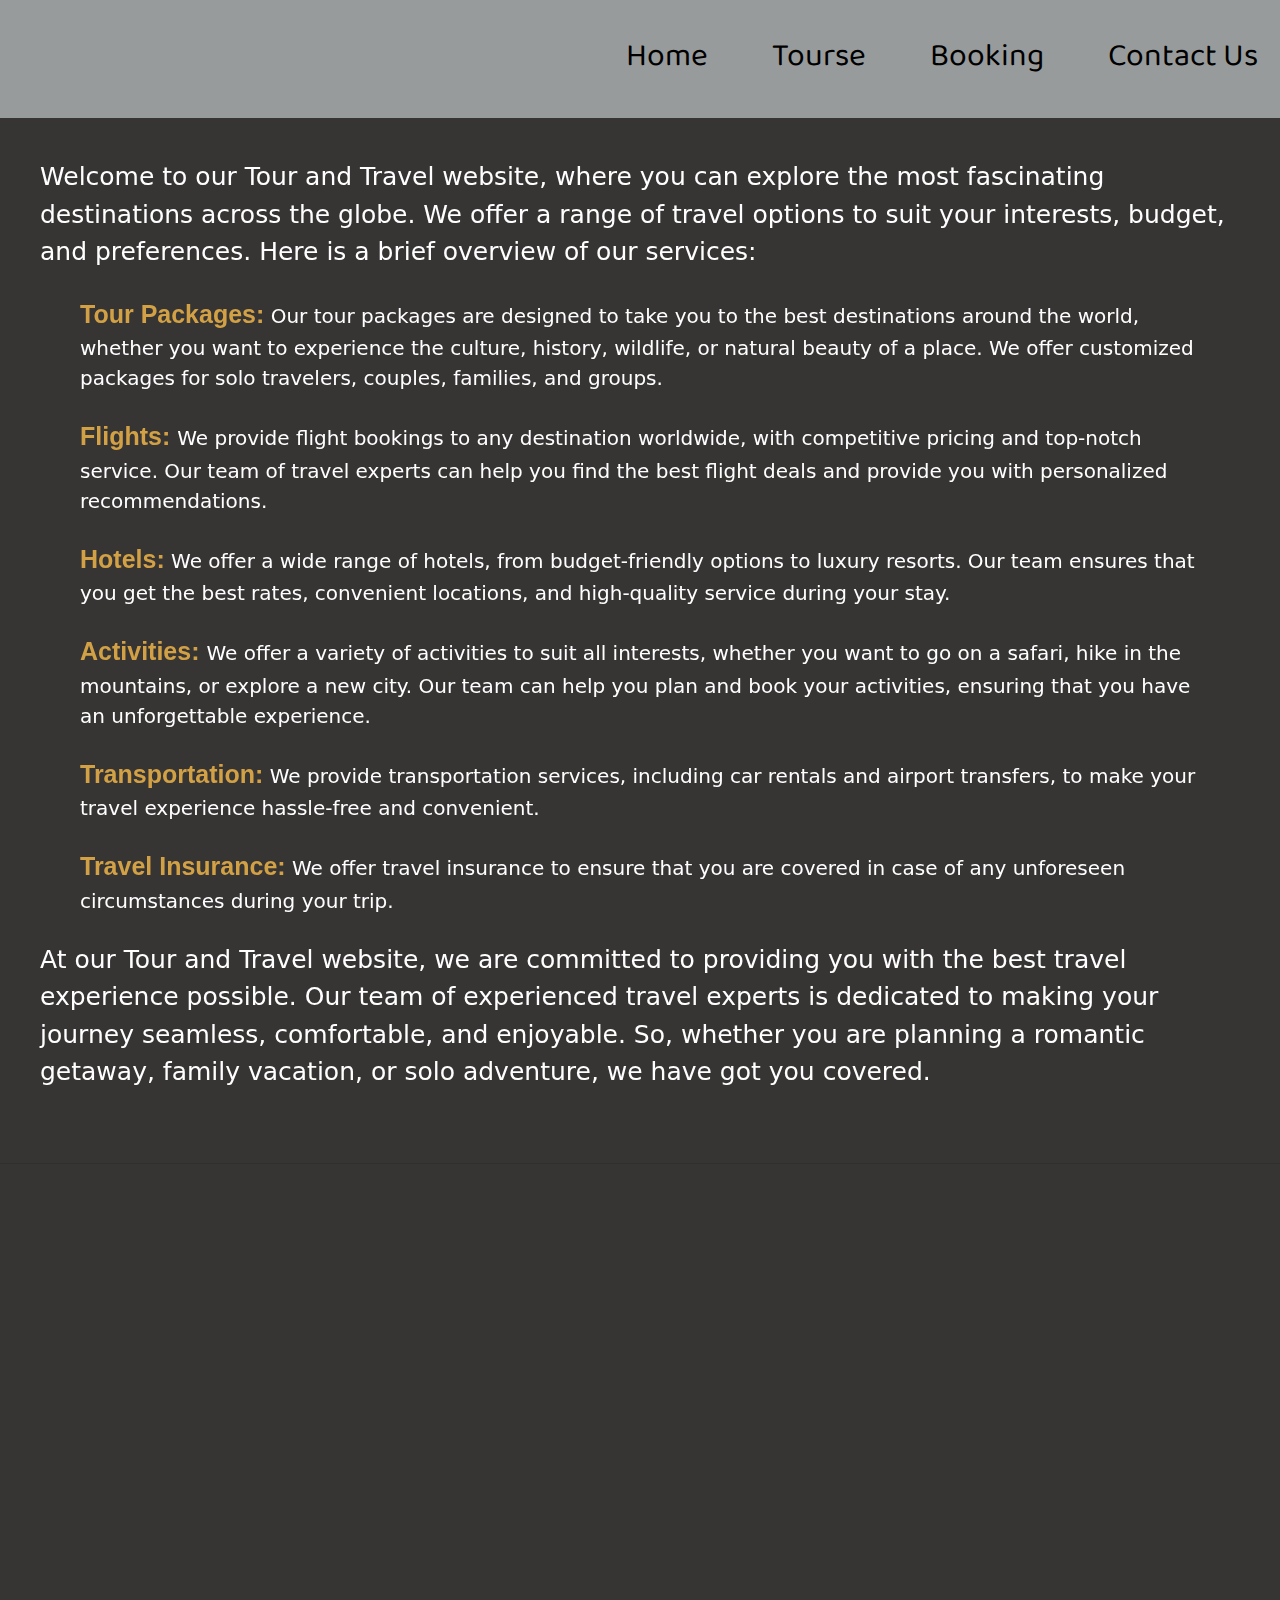
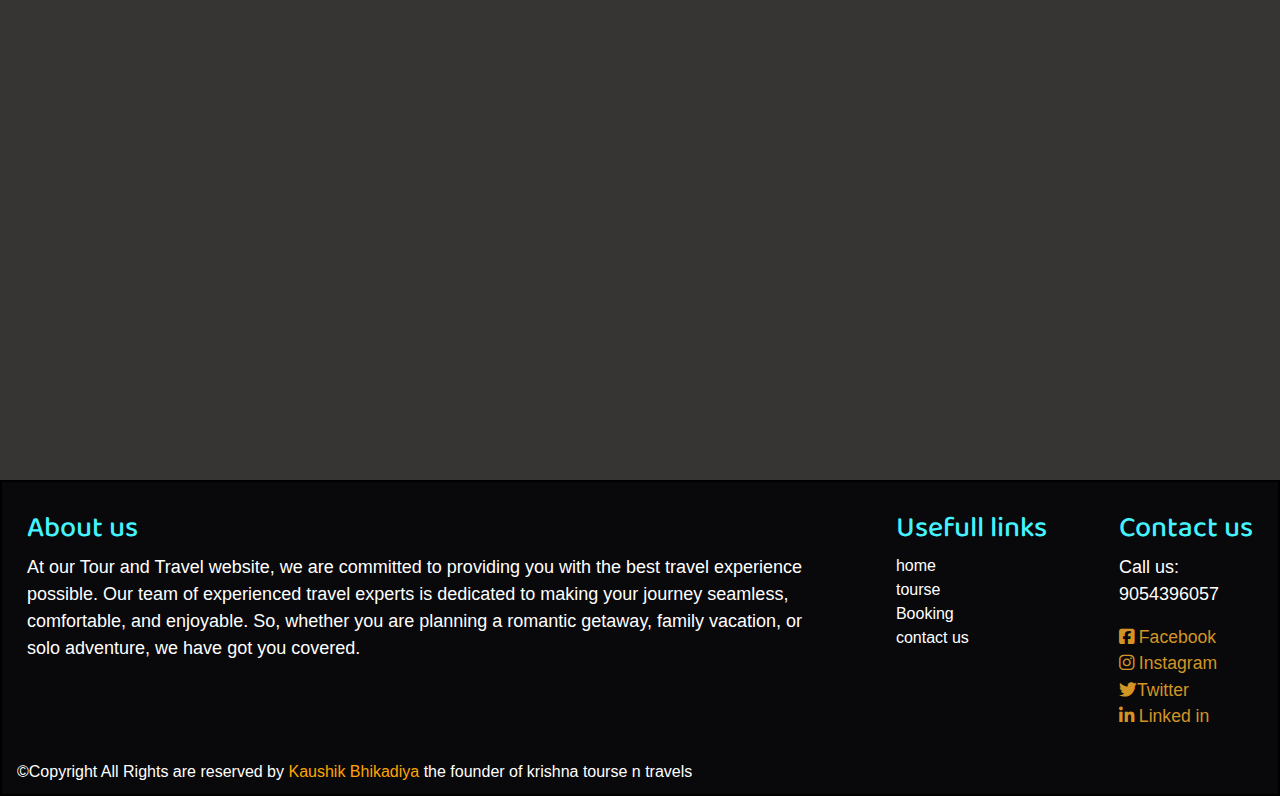
<file: index.html>
<!DOCTYPE html>
<html lang="en">

<head>
  <meta charset="UTF-8" />
  <meta http-equiv="X-UA-Compatible" content="IE=edge" />
  <meta name="viewport" content="width=device-width, initial-scale=1.0" />
  <title>turse n travels</title>
  <!-- <link rel="stylesheet" href="https://stackpath.bootstrapcdn.com/bootstrap/4.1.3/css/bootstrap.min.css" /> -->
  <!-- <link rel="stylesheet" href="D:\study matirial\bootstrap\bootstrap-4.6.1-dist\bootstrap-4.6.1-dist\css\bootstrap.min.css"> -->
  <!-- <link rel="stylesheet" href="/index.css" /> -->
  <link rel="stylesheet" href="./bootstrap-4.6.1-dist/bootstrap-4.6.1-dist//css/bootstrap.min.css">
  <link rel="stylesheet" href="https://cdnjs.cloudflare.com/ajax/libs/font-awesome/6.3.0/css/all.min.css" />
  <style>
    @import url('https://fonts.googleapis.com/css2?family=Baloo+Bhai+2:wght@600&family=Bree+Serif&display=swap');
#navbar {
    display: flex;
    justify-content: end;
    align-items: end;
    flex-direction: column;
    background-color: rgb(152, 155, 155);
    padding-top: 30px;
  padding-bottom: 18px;
  }

  #navbar ul {
    display: flex;
    gap: 20px;
  }

  #navbar ul li {
    list-style: none;
    font-size: 2rem;
  }

  #navbar ul li a {
    background-color: none;
    color: black;
    display: block;
    padding: 3px 22px;
    border-radius: 20px;
    text-decoration: none;
    text-transform: capitalize;
    font-family: "Baloo Bhai 2", cursive;
  }
  
  #navbar::before {
    content: "";
    position: absolute;
    top: 0px;
    left: 0px;
    height: 100%;
    width: 100%;
    z-index: -1;
    opacity: 0.4;
  }

  #navbar ul li a:hover {
    background-color: white;
    color: black;
    border: 2px solid black;
  }

  #navbar-toggle {
    display: none;
  }

.wrapper {
    transform: translate(-50%, -50%);
    gap: 40px;
    position: absolute;
    width: 68vw;
    top: 50%;
    left: 50%;
    display: flex;
}

.container {
    box-shadow: 0 0 7px ;
    height: 28vmin;
    width: 30vmin;
    text-align: center;
    font-size: 2.5rem;
    display: flex;
    flex-direction: column;
    position: relative;
    padding: 1em 0;
    border-bottom: 7px solid red;
    border-bottom-left-radius: 10px;
    border-end-end-radius: 10px;
}

.container:hover {
    box-shadow: 0 0 10px;
    transform: translateY(-8px);
    transition: 0.3s all ease-in-out;

}

.num {
    color: orange;
    font-weight: bolder;
    display: grid;
    font-size: 40px;
    font-family: 'baloo bhai 2';
    transition: 1s all ease-in-out;
}

.text {
    color: #45f3ff;
    font-weight: 700;
    font-family: 'baloo bhai 2';
    font-size: 35px;
    top: 60px;
    text-transform: capitalize;
}

.hidden {
    opacity: 0;
    transition: all 4s;
    filter: blur(5px);
    transform: translateX(-100%);
}
.hidden h1{
    font-family:  'Bree Serif', serif;
    color: orange;
    top: 0;
    bottom: 0;
}
.contents{
    margin: 40px;
    font-family: system-ui, -apple-system, BlinkMacSystemFont, 'Segoe UI', Roboto, Oxygen, Ubuntu, Cantarell, 'Open Sans', 'Helvetica Neue', sans-serif;
}
.service-detail{
    margin: 25px 40px 25px 40px;
    font-family:  system-ui, -apple-system, BlinkMacSystemFont, 'Segoe UI', Roboto, Oxygen, Ubuntu, Cantarell, 'Open Sans', 'Helvetica Neue', sans-serif;
    font-size: 20px;
   
}
.service-detail b{
    text-decoration: none;
    font-family:  sans-serif;
    font-size: 25px;
    color: rgb(210, 161, 69);
}
.show {
    opacity: 1;
    filter: blur(0);
    transform: translateX(0);
}

section {
    min-height: 100vh;
    display: grid;
    color: white;
    font-size: 25px;

}

main {
    background-color: rgb(55, 52, 52);
    /* border: 2px solid black; */
    /* margin-top: 20px;  */
    /* border-radius: 7px; */
    /* margin: 40px; */
    left: 0;
    /* opacity: 0; */
    box-sizing: border-box;

}
/*********************************************************************footer********************************************************************************/
footer{
    background-color: #09080a;
    color: white;
    width: 100%;
    
}
.pheraps{
    display: flex;
    gap: 30px;
    margin: 30px 10px 30px 10px;
     justify-content: space-between;
}
.pheraps p{
    font-family: Verdana, Geneva, Tahoma, sans-serif;
    font-size: large;
}
.pheraps h3{
    font-family: 'baloo bhai 2';
    font-size: 1.8rem;
    color: #45f3ff;
}
.about{
    width: 65%  ;
}
.links{
    display: block;
}
.links a{
    text-decoration: none;
    color: white;
    font-size: 1rem;
}
.links a:hover{
    color: orange;
}

.contact a{
    font-size: 1.1rem;
   color:rgb(210, 149, 37);
}

.contact a:hover{
    color:rgb(222, 75, 48);
}
.container-fluid{
  padding-bottom: 10px;
border: 2px solid black;
}
span a{
    color: orange;
}
span a:hover{
    color: orange;
}
/* *************************************************media queries************************************************************* */
@media screen and (max-width: 1441px) {
    body {
        margin-bottom: auto;
    }

    .wrapper {
        width: 80vw;
        gap: 40px;
    }

    .container {
        height: 25vmin;
        width: 26vmin;
    }

    .num {
        font-size: 30px;
    }

}

@media screen and (max-width: 1024px) {
    body {
        margin-bottom: auto;
    }

    .wrapper {
        width: 78vw;
        gap: 30px;
    }

    .container {
        height: 25vmin;
        width: 26vmin;
    }

    .num {
        font-size: 26px;
    }

}

@media screen and (max-width: 768px) {
    body {
        margin-bottom: auto;
    }

    .wrapper {
        width: 73vw;
        flex-wrap: wrap;
        gap: 33px;

    }

    .container {
        width: calc(50% - 40px);
        height: 19vmin;
    }

    .text {
        font-size: 20px;
    }

    #navbar ul li {
        font-size: 1.8rem;
    }

    #navbar ul {
        gap: 10px;
    }

}

@media screen and (max-width: 650px) {
    body {
        margin-bottom: auto;
    }

    .wrapper {
        width: 72vw;
        flex-wrap: wrap;
        gap: 20px;

    }
    .service-detail{
      margin: 25px 4px;
    }
    .container {
        height: 27vmin;
        width: calc(50% - 40px);
        height: 22vmin;
    }

    .text {
        font-size: 20px;
    }

    #navbar ul li {
        font-size: 1.5rem;
    }

    #navbar ul {
        display: grid;
    }

    #navbar {
        justify-content: center;
        align-items: center;
    }

    #navbar-toggle {
        display: block;
        border-radius: 7px;
        /* margin-left: 310px; */
       justify-content: end;
    }
    #navbar-div {
        display: none;
    }
    .pheraps{
        display: block;
        margin-left: 5px;
        padding-left: 25px;
    }
    .about{
        width: 90%;
    }
    .contact{
      padding-top:20px;
    }
}

@media screen and (max-width:480px) {
    body {
        margin-bottom: auto;
    }

    .wrapper {
        width: 85vw;
        flex-wrap: wrap;
        gap: 18px;

    }

    .container {
        /* height: 26vmin; */
        width: calc(50% - 40px);
        font-size: 30px;
        height: 33vmin;
    }

    .text {
        font-size: 15px;
    }
}

@media screen and (max-width: 380px) {
    .wrapper {
        width: 80vw;
        flex-wrap: wrap;
        gap: 10px;
        padding: 2.5em 0;

    }

    .container {
        width: calc(50% - 40px);
        font-size: 20px;
        height: 30vmin;
    }

    .text {
        font-size: 15px;
    }
}

@media screen and (max-width: 300px) {
    .wrapper {
        width: 85vw;
        flex-wrap: wrap;
        gap: 10px;
        padding: 2.5em 0;

    }

    .container {
        width: calc(50% - 40px);
        font-size: 13px;
        height: 18vmin;
    }

    .text {
        font-size: 12px;
    }
}

  </style>
</head>

<body>
  <nav id="navbar">
    <button id="navbar-toggle">
      <img src="img/navigation-bar.png" alt="" height="20px" width="20px" />
    </button>
    <div id="navbar-div">
      <ul>
        <li class="item"><a href="index.html">home</a></li>
        <li class="item"><a href="tourse_page.html">tourse</a></li>
        <li class="item"><a href="booking.html">Booking</a></li>
        <li class="item"><a href="inqury_page.html">contact us</a></li>
      </ul>             
    </div>
  </nav>
  <main>
    <section class="hidden" id="hidden">
      <div class="contents">
      </div>
    </section>
    <hr />
    <section class="hidden">
      <h1 class="text-center mt-5">why our tourse ?</h1>
      <div class="wrapper">
        <div class="container">
          <span class="num" data-val="2158">000</span>
          <span class="text">visitores</span>
        </div>

        <div class="container">
          <span class="num" data-val="2128">000</span>
          <span class="text">clients</span>
        </div>

        <div class="container">
          <span class="num" data-val="2099">000</span>
          <span class="text">tourse</span>
        </div>

        <div class="container">
          <span class="num" data-val="2125">000</span>
          <span class="text">tourist</span>
        </div>
      </div>
    </section>
  </main>
  <footer>
    <div class="container-fluid">
      <div class="pheraps">
        <div class="about">
          <h3>About us</h3>
          <p>
            At our Tour and Travel website, we are committed to providing you with the best travel experience possible.
            Our team of experienced travel experts is dedicated to making your journey seamless, comfortable, and
            enjoyable. So, whether you are planning a romantic getaway, family vacation, or solo adventure, we have got
            you covered.
          </p>
        </div>
        <div class="links">
          <h3>Usefull links</h3>
          <a href="index.html">home</a><br>
          <a href="tourse_page.html">tourse</a><br>
          <a href="booking.html">Booking</a><br>
          <a href="/inqury_page.html">contact us</a>
        </div>
        <div class="contact">
          <h3>Contact us</h3>
          <p>
            Call us: <br>
            9054396057
          </p>
          <div class="icons">
            <a href="https://www.facebook.com/profile.php?id=100068935792940" target="_blank"><i
                class="fab fa-facebook-square"></i>
              Facebook</a><br />
            <a href="https://www.instagram.com/kaushik_bhikadiya/" target="_blank"><i class="fab fa-instagram"></i>
              Instagram</a><br />
            <a href="https://www.instagram.com/kaushik_bhikadiya/" target="_blank"><i
                class="fab fa-twitter"></i>Twitter</a><br />

            <a href="https://www.linkedin.com/feed/" target="_blank"><i class="fa-brands fa-linkedin-in"></i> Linked
              in</a>
          </div>
        </div>
      </div>
      <span>&copy;Copyright All Rights are reserved by
        <a href="">Kaushik Bhikadiya</a> the founder of krishna tourse n
        travels</span>
    </div>
  </footer>

  <script src="https://cdnjs.cloudflare.com/ajax/libs/jquery/3.6.3/jquery.min.js"></script>

  <script>
    let valuedisplays = document.querySelectorAll(".num");
    let interval = 3000;

    valuedisplays.forEach((valuedisplays) => {
      let startvalue = 0;

      let endvalue = parseInt(valuedisplays.getAttribute("data-val"));
      let test = Math.round(10.222);
      console.log(test);

      let duration = Math.floor(interval / endvalue);

      let counter = setInterval(() => {
        startvalue += 1;
        valuedisplays.textContent = startvalue;

        if (startvalue == endvalue) {
          clearInterval(counter);
        }
      }, duration);
    });

    let hiddenElement = document.querySelectorAll(".hidden");

    console.log("hello dear user");
    let obsever = new IntersectionObserver((entries) => {
      entries.forEach((entry) => {
        console.log(entry);
        if (entry.isIntersecting) {
          entry.target.classList.add("show");
        } else {
          entry.target.classList.remove("show");
        }
      });
    });

    hiddenElement.forEach((val) => obsever.observe(val));

    $(document).ready(function () {
      $("#navbar-toggle").click(function () {
        var div = $("#navbar-div");

        div.animate({ height: "toggle" }, 300);
      });

      $.ajax({
        type: "GET",
        url: "data.xml",
        dataType: "xml",
        success: function (xml) {
          console.log("xml");
          $(xml).find("book").each(() => {
              var li1= $(this).find("tag").text();;
              var li2 = $(this).find("li2").text();
              var li3 = $(this).find("li3").text();
              var li4 = $(this).find("li4").text();
              var li5 = $(this).find("li5").text();
              $(".contents").append(`
              <p>Welcome to our Tour and Travel website, where you can explore the most fascinating destinations across the
          globe. We offer a range of travel options to suit your interests, budget, and preferences. Here is a brief
          overview of our services:</p>

        <p class="service-detail"><b>Tour Packages:</b> Our tour packages are designed to take you to the best
          destinations around the world, whether you want to experience the culture, history, wildlife, or natural
          beauty of a place. We offer customized packages for solo travelers, couples, families, and groups.</p>

        <p class="service-detail"><b> Flights: </b>We provide flight bookings to any destination worldwide, with
          competitive pricing and top-notch service. Our team of travel experts can help you find the best flight deals
          and provide you with personalized recommendations.</p>

        <p class="service-detail"> <b>Hotels:</b> We offer a wide range of hotels, from budget-friendly options to
          luxury resorts. Our team ensures that you get the best rates, convenient locations, and high-quality service
          during your stay.</p>

        <p class="service-detail"> <b>Activities: </b> We offer a variety of activities to suit all interests, whether
          you want to go on a safari, hike in the mountains, or explore a new city. Our team can help you plan and book
          your activities, ensuring that you have an unforgettable experience.</p>

        <p class="service-detail"> <b> Transportation:</b> We provide transportation services, including car rentals and
          airport transfers, to make your travel experience hassle-free and convenient.</p>

        <p class="service-detail"> <b>Travel Insurance:</b> We offer travel insurance to ensure that you are covered in
          case of any unforeseen circumstances during your trip.</p>
        <p> At our Tour and Travel website, we are committed to providing you with the best travel experience possible.
          Our team of experienced travel experts is dedicated to making your journey seamless, comfortable, and
          enjoyable. So, whether you are planning a romantic getaway, family vacation, or solo adventure, we have got
          you covered.</p>
                     `);
            });
        },
      });
    });
  </script>
</body>
</html>
</file>
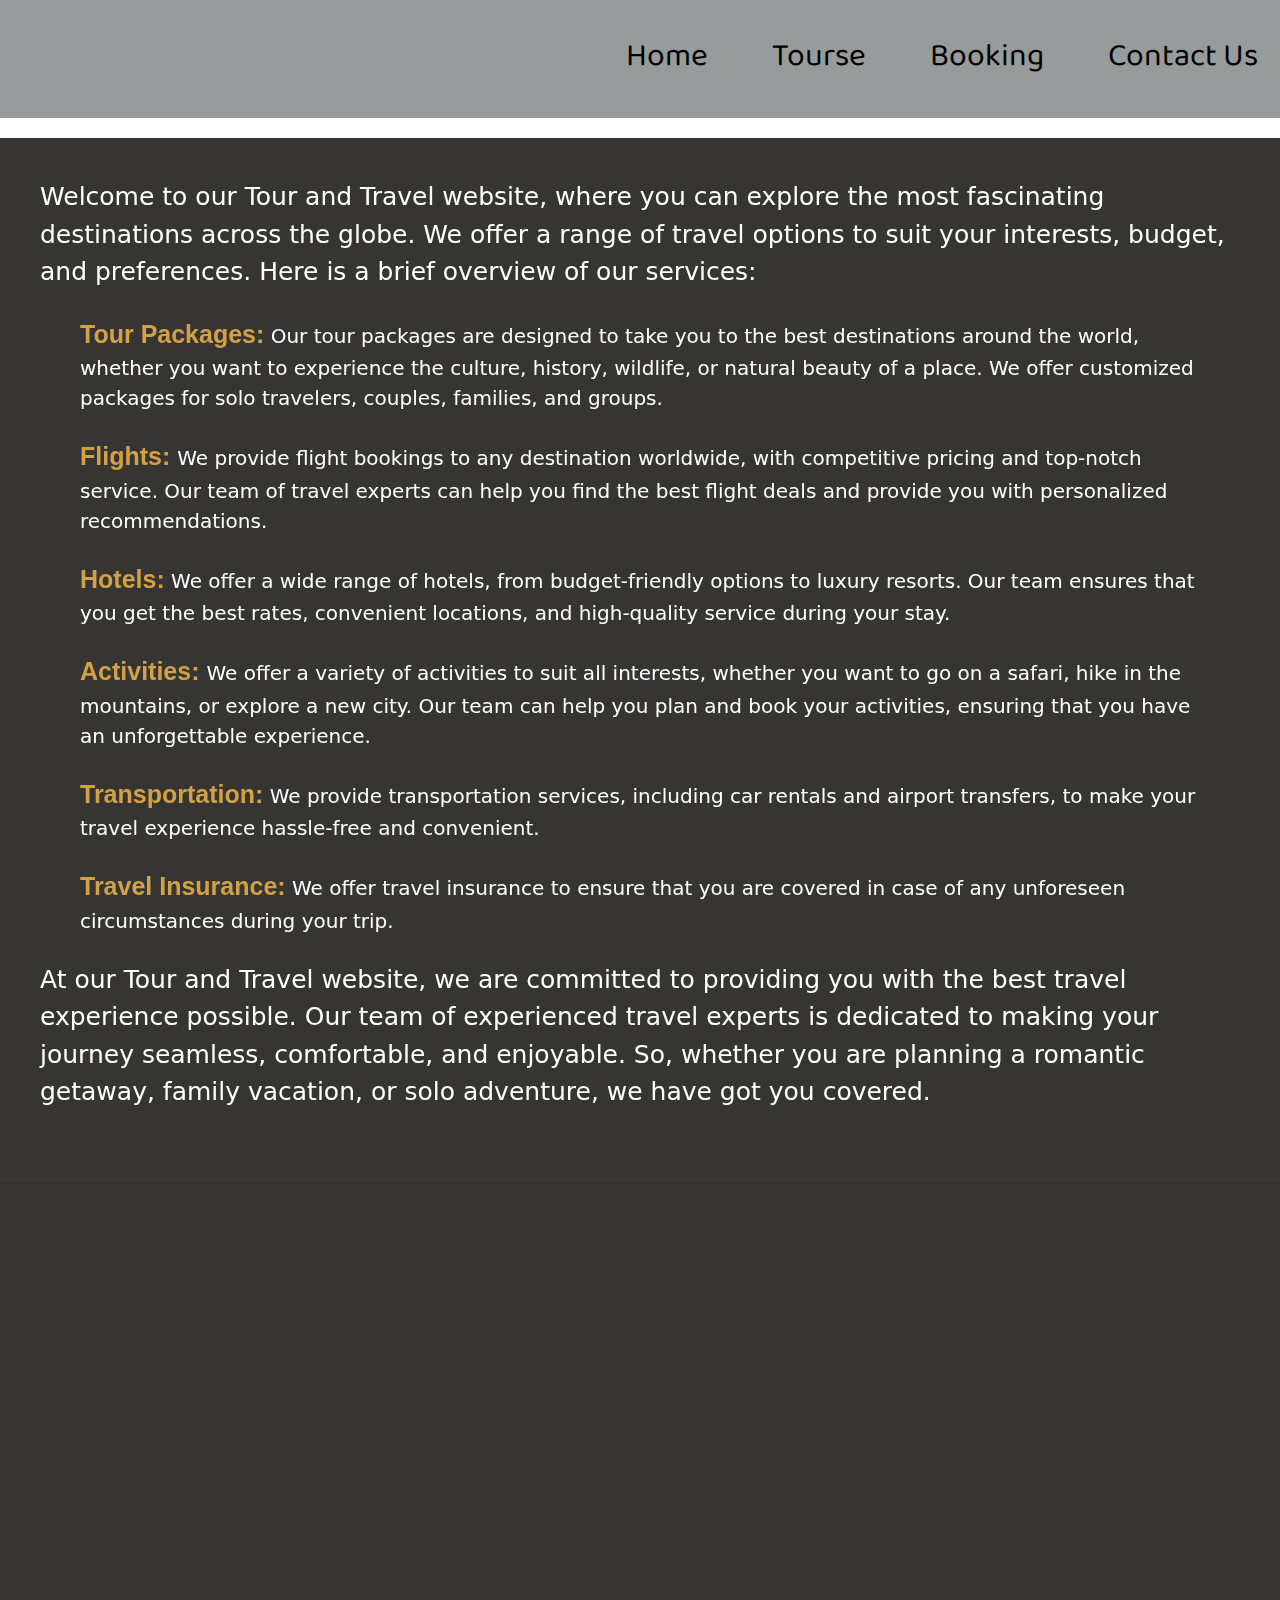
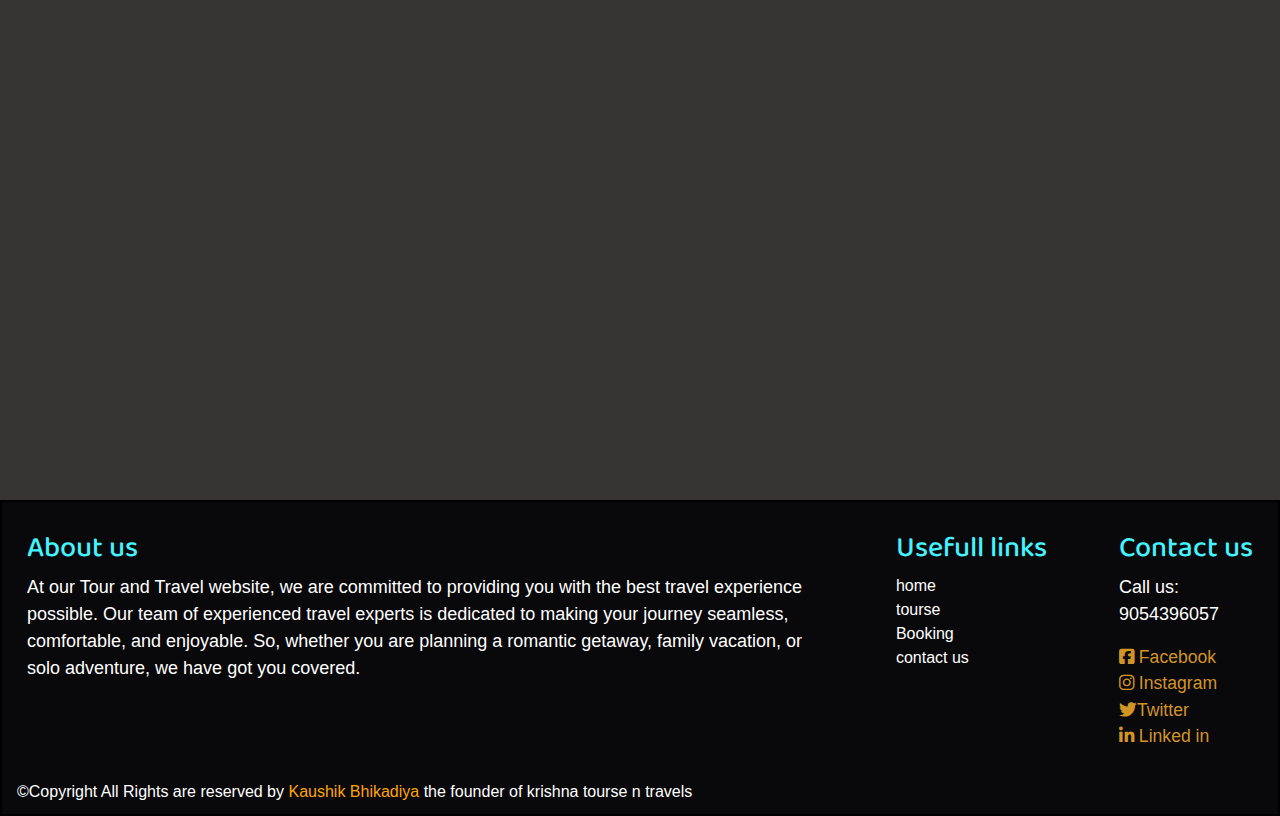
<file: tourse_n_travels/index.html>
<!DOCTYPE html>
<html lang="en">

<head>
  <meta charset="UTF-8" />
  <meta http-equiv="X-UA-Compatible" content="IE=edge" />
  <meta name="viewport" content="width=device-width, initial-scale=1.0" />
  <title>turse n travels</title>
  <link rel="stylesheet" href="https://stackpath.bootstrapcdn.com/bootstrap/4.1.3/css/bootstrap.min.css" />
  <!-- <link rel="stylesheet" href="D:\study matirial\bootstrap\bootstrap-4.6.1-dist\bootstrap-4.6.1-dist\css\bootstrap.min.css"> -->
  <!-- <link rel="stylesheet" href="/index.css" /> -->
  <link rel="stylesheet" href="https://cdnjs.cloudflare.com/ajax/libs/font-awesome/6.3.0/css/all.min.css" />
  <style>
    @import url('https://fonts.googleapis.com/css2?family=Baloo+Bhai+2:wght@600&family=Bree+Serif&display=swap');
#navbar {
    display: flex;
    justify-content: end;
    align-items: end;
    flex-direction: column;
    background-color: rgb(152, 155, 155);
    padding-top: 30px;
  padding-bottom: 18px;
  }

  #navbar ul {
    display: flex;
    gap: 20px;
  }

  #navbar ul li {
    list-style: none;
    font-size: 2rem;
  }

  #navbar ul li a {
    background-color: none;
    color: black;
    display: block;
    padding: 3px 22px;
    border-radius: 20px;
    text-decoration: none;
    text-transform: capitalize;
    font-family: "Baloo Bhai 2", cursive;
  }
  
  #navbar::before {
    content: "";
    position: absolute;
    top: 0px;
    left: 0px;
    height: 100%;
    width: 100%;
    z-index: -1;
    opacity: 0.4;
  }

  #navbar ul li a:hover {
    background-color: white;
    color: black;
    border: 2px solid black;
  }

  #navbar-toggle {
    display: none;
  }

.wrapper {
    transform: translate(-50%, -50%);
    gap: 40px;
    position: absolute;
    width: 68vw;
    top: 50%;
    left: 50%;
    display: flex;
}

.container {
    box-shadow: 0 0 7px ;
    height: 28vmin;
    width: 30vmin;
    text-align: center;
    font-size: 2.5rem;
    display: flex;
    flex-direction: column;
    position: relative;
    padding: 1em 0;
    border-bottom: 7px solid red;
    border-bottom-left-radius: 10px;
    border-end-end-radius: 10px;
}

.container:hover {
    box-shadow: 0 0 10px;
    transform: translateY(-8px);
    transition: 0.3s all ease-in-out;

}

.num {
    color: orange;
    font-weight: bolder;
    display: grid;
    font-size: 40px;
    font-family: 'baloo bhai 2';
    transition: 1s all ease-in-out;
}

.text {
    color: #45f3ff;
    font-weight: 700;
    font-family: 'baloo bhai 2';
    font-size: 35px;
    top: 60px;
    text-transform: capitalize;
}

.hidden {
    opacity: 0;
    transition: all 4s;
    filter: blur(5px);
    transform: translateX(-100%);
}
.hidden h1{
    font-family:  'Bree Serif', serif;
    color: orange;
    top: 0;
    bottom: 0;
}
.contents{
    margin: 40px;
    font-family: system-ui, -apple-system, BlinkMacSystemFont, 'Segoe UI', Roboto, Oxygen, Ubuntu, Cantarell, 'Open Sans', 'Helvetica Neue', sans-serif;
}
.service-detail{
    margin: 25px 40px 25px 40px;
    font-family:  system-ui, -apple-system, BlinkMacSystemFont, 'Segoe UI', Roboto, Oxygen, Ubuntu, Cantarell, 'Open Sans', 'Helvetica Neue', sans-serif;
    font-size: 20px;
   
}
.service-detail b{
    text-decoration: none;
    font-family:  sans-serif;
    font-size: 25px;
    color: rgb(210, 161, 69);
}
.show {
    opacity: 1;
    filter: blur(0);
    transform: translateX(0);
}

section {
    min-height: 100vh;
    display: grid;
    color: white;
    font-size: 25px;

}

main {
    background-color: rgb(55, 52, 52);
    /* border: 2px solid black; */
    margin-top: 20px; 
    /* border-radius: 7px; */
    /* margin: 40px; */
    left: 0;
    /* opacity: 0; */
    box-sizing: border-box;

}
/*********************************************************************footer********************************************************************************/
footer{
    background-color: #09080a;
    color: white;
    width: 100%;
    
}
.pheraps{
    display: flex;
    gap: 30px;
    margin: 30px 10px 30px 10px;
     justify-content: space-between;
}
.pheraps p{
    font-family: Verdana, Geneva, Tahoma, sans-serif;
    font-size: large;
}
.pheraps h3{
    font-family: 'baloo bhai 2';
    font-size: 1.8rem;
    color: #45f3ff;
}
.about{
    width: 65%  ;
}
.links{
    display: block;
}
.links a{
    text-decoration: none;
    color: white;
    font-size: 1rem;
}
.links a:hover{
    color: orange;
}

.contact a{
    font-size: 1.1rem;
   color:rgb(210, 149, 37);
}

.contact a:hover{
    color:rgb(222, 75, 48);
}
.container-fluid{
  padding-bottom: 10px;
border: 2px solid black;
}
span a{
    color: orange;
}
span a:hover{
    color: orange;
}
/* *************************************************media queries************************************************************* */
@media screen and (max-width: 1441px) {
    body {
        margin-bottom: auto;
    }

    .wrapper {
        width: 80vw;
        gap: 40px;
    }

    .container {
        height: 25vmin;
        width: 26vmin;
    }

    .num {
        font-size: 30px;
    }

}

@media screen and (max-width: 1024px) {
    body {
        margin-bottom: auto;
    }

    .wrapper {
        width: 78vw;
        gap: 30px;
    }

    .container {
        height: 25vmin;
        width: 26vmin;
    }

    .num {
        font-size: 26px;
    }

}

@media screen and (max-width: 768px) {
    body {
        margin-bottom: auto;
    }

    .wrapper {
        width: 73vw;
        flex-wrap: wrap;
        gap: 33px;

    }

    .container {
        width: calc(50% - 40px);
        height: 19vmin;
    }

    .text {
        font-size: 20px;
    }

    #navbar ul li {
        font-size: 1.5rem;
    }

    #navbar ul {
        gap: 10px;
    }

}

@media screen and (max-width: 650px) {
    body {
        margin-bottom: auto;
    }

    .wrapper {
        width: 72vw;
        flex-wrap: wrap;
        gap: 20px;

    }

    .container {
        height: 27vmin;
        width: calc(50% - 40px);
        height: 22vmin;
    }

    .text {
        font-size: 20px;
    }

    #navbar ul li {
        font-size: 1.5rem;
    }

    #navbar ul {
        display: grid;
    }

    #navbar {
        justify-content: center;
        align-items: center;
    }

    #navbar-toggle {
        display: block;
        border-radius: 7px;
        margin-left: 310px;
    }


    #navbar-div {
        display: none;
    }
    .pheraps{
        display: block;
        margin-left: 5px;
        padding-left: 25px;
    }
    .about{
        width: 90%;
    }
    .contact{
      padding-top:20px;
    }
}

@media screen and (max-width:480px) {
    body {
        margin-bottom: auto;
    }

    .wrapper {
        width: 85vw;
        flex-wrap: wrap;
        gap: 18px;

    }

    .container {
        /* height: 26vmin; */
        width: calc(50% - 40px);
        font-size: 30px;
        height: 33vmin;
    }

    .text {
        font-size: 15px;
    }
}

@media screen and (max-width: 380px) {
    .wrapper {
        width: 80vw;
        flex-wrap: wrap;
        gap: 10px;
        padding: 2.5em 0;

    }

    .container {
        width: calc(50% - 40px);
        font-size: 20px;
        height: 30vmin;
    }

    .text {
        font-size: 15px;
    }
}

@media screen and (max-width: 300px) {
    .wrapper {
        width: 85vw;
        flex-wrap: wrap;
        gap: 10px;
        padding: 2.5em 0;

    }

    .container {
        width: calc(50% - 40px);
        font-size: 13px;
        height: 18vmin;
    }

    .text {
        font-size: 12px;
    }
}

  </style>
</head>

<body>
  <nav id="navbar">
    <button id="navbar-toggle">
      <img src="/img/navigation-bar.png" alt="" height="20px" width="20px" />
    </button>
    <div id="navbar-div">
      <ul>
        <li class="item"><a href="/turse_n_travels.html">home</a></li>
        <li class="item"><a href="/tourse_page.html">tourse</a></li>
        <li class="item"><a href="/booking.html">Booking</a></li>
        <li class="item"><a href="/inqury_page.html">contact us</a></li>
      </ul>             
    </div>
  </nav>
  <main>
    <section class="hidden" id="hidden">
      <div class="contents">
      </div>
    </section>
    <hr />
    <section class="hidden">
      <h1 class="text-center mt-5">why our tourse ?</h1>
      <div class="wrapper">
        <div class="container">
          <span class="num" data-val="2158">000</span>
          <span class="text">visitores</span>
        </div>

        <div class="container">
          <span class="num" data-val="2128">000</span>
          <span class="text">clients</span>
        </div>

        <div class="container">
          <span class="num" data-val="2099">000</span>
          <span class="text">tourse</span>
        </div>

        <div class="container">
          <span class="num" data-val="2125">000</span>
          <span class="text">tourist</span>
        </div>
      </div>
    </section>
  </main>
  <footer>
    <div class="container-fluid">
      <div class="pheraps">
        <div class="about">
          <h3>About us</h3>
          <p>
            At our Tour and Travel website, we are committed to providing you with the best travel experience possible.
            Our team of experienced travel experts is dedicated to making your journey seamless, comfortable, and
            enjoyable. So, whether you are planning a romantic getaway, family vacation, or solo adventure, we have got
            you covered.
          </p>
        </div>
        <div class="links">
          <h3>Usefull links</h3>
          <a href="/turse_n_travels.html">home</a><br>
          <a href="/tourse_page.html">tourse</a><br>
          <a href="/booking.html">Booking</a><br>
          <a href="/inqury_page.html">contact us</a>
        </div>
        <div class="contact">
          <h3>Contact us</h3>
          <p>
            Call us: <br>
            9054396057
          </p>
          <div class="icons">
            <a href="https://www.facebook.com/profile.php?id=100068935792940" target="_blank"><i
                class="fab fa-facebook-square"></i>
              Facebook</a><br />
            <a href="https://www.instagram.com/kaushik_bhikadiya/" target="_blank"><i class="fab fa-instagram"></i>
              Instagram</a><br />
            <a href="https://www.instagram.com/kaushik_bhikadiya/" target="_blank"><i
                class="fab fa-twitter"></i>Twitter</a><br />

            <a href="https://www.linkedin.com/feed/" target="_blank"><i class="fa-brands fa-linkedin-in"></i> Linked
              in</a>
          </div>
        </div>
      </div>
      <span>&copy;Copyright All Rights are reserved by
        <a href="">Kaushik Bhikadiya</a> the founder of krishna tourse n
        travels</span>
    </div>
  </footer>

  <script src="https://cdnjs.cloudflare.com/ajax/libs/jquery/3.6.3/jquery.min.js"></script>

  <script>
    let valuedisplays = document.querySelectorAll(".num");
    let interval = 3000;

    valuedisplays.forEach((valuedisplays) => {
      let startvalue = 0;

      let endvalue = parseInt(valuedisplays.getAttribute("data-val"));
      let test = Math.round(10.222);
      console.log(test);

      let duration = Math.floor(interval / endvalue);

      let counter = setInterval(() => {
        startvalue += 1;
        valuedisplays.textContent = startvalue;

        if (startvalue == endvalue) {
          clearInterval(counter);
        }
      }, duration);
    });

    let hiddenElement = document.querySelectorAll(".hidden");

    console.log("hello dear user");
    let obsever = new IntersectionObserver((entries) => {
      entries.forEach((entry) => {
        console.log(entry);
        if (entry.isIntersecting) {
          entry.target.classList.add("show");
        } else {
          entry.target.classList.remove("show");
        }
      });
    });

    hiddenElement.forEach((val) => obsever.observe(val));

    $(document).ready(function () {
      $("#navbar-toggle").click(function () {
        var div = $("#navbar-div");

        div.animate({ height: "toggle" }, "slow");
      });

      $.ajax({
        type: "GET",
        url: "/data.xml",
        dataType: "xml",
        success: function (xml) {
          console.log("xml");
          $(xml).find("book").each(() => {
              var li1= $(this).find("tag").text();;
              var li2 = $(this).find("li2").text();
              var li3 = $(this).find("li3").text();
              var li4 = $(this).find("li4").text();
              var li5 = $(this).find("li5").text();
              $(".contents").append(`
              <p>Welcome to our Tour and Travel website, where you can explore the most fascinating destinations across the
          globe. We offer a range of travel options to suit your interests, budget, and preferences. Here is a brief
          overview of our services:</p>

        <p class="service-detail"><b>Tour Packages:</b> Our tour packages are designed to take you to the best
          destinations around the world, whether you want to experience the culture, history, wildlife, or natural
          beauty of a place. We offer customized packages for solo travelers, couples, families, and groups.</p>

        <p class="service-detail"><b> Flights: </b>We provide flight bookings to any destination worldwide, with
          competitive pricing and top-notch service. Our team of travel experts can help you find the best flight deals
          and provide you with personalized recommendations.</p>

        <p class="service-detail"> <b>Hotels:</b> We offer a wide range of hotels, from budget-friendly options to
          luxury resorts. Our team ensures that you get the best rates, convenient locations, and high-quality service
          during your stay.</p>

        <p class="service-detail"> <b>Activities: </b> We offer a variety of activities to suit all interests, whether
          you want to go on a safari, hike in the mountains, or explore a new city. Our team can help you plan and book
          your activities, ensuring that you have an unforgettable experience.</p>

        <p class="service-detail"> <b> Transportation:</b> We provide transportation services, including car rentals and
          airport transfers, to make your travel experience hassle-free and convenient.</p>

        <p class="service-detail"> <b>Travel Insurance:</b> We offer travel insurance to ensure that you are covered in
          case of any unforeseen circumstances during your trip.</p>
        <p> At our Tour and Travel website, we are committed to providing you with the best travel experience possible.
          Our team of experienced travel experts is dedicated to making your journey seamless, comfortable, and
          enjoyable. So, whether you are planning a romantic getaway, family vacation, or solo adventure, we have got
          you covered.</p>
                     `);
            });
        },
      });
    });
  </script>
</body>
</html>
</file>
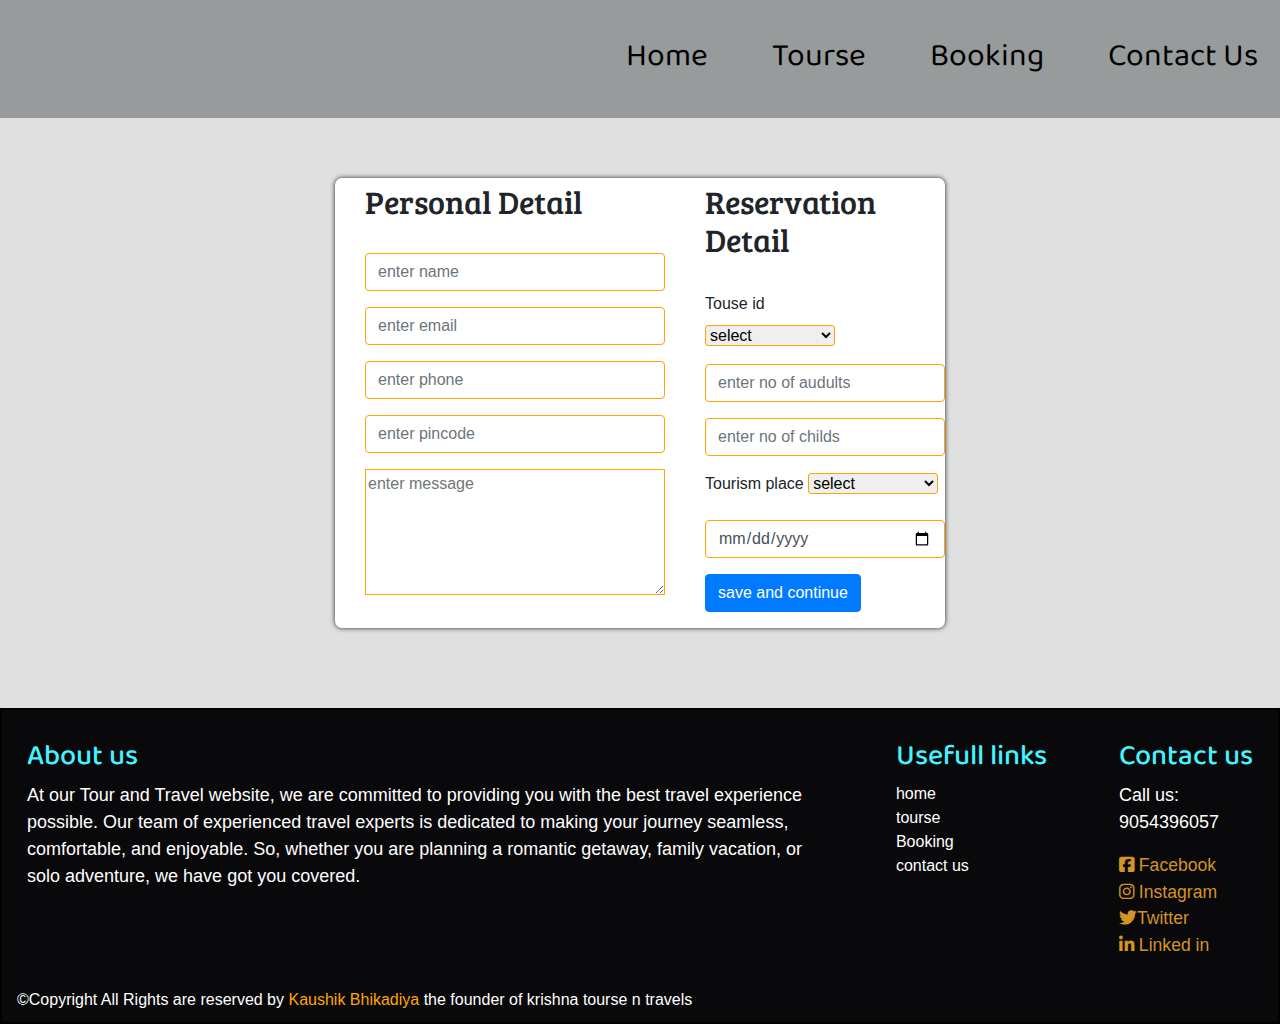
<file: booking.html>
<!DOCTYPE html>
<html lang="en">

<head>
  <meta charset="UTF-8" />
  <meta http-equiv="X-UA-Compatible" content="IE=edge" />
  <meta name="viewport" content="width=device-width, initial-scale=1.0" />
  <title>Booking page</title>
  <!-- <link rel="stylesheet" href="https://stackpath.bootstrapcdn.com/bootstrap/4.1.3/css/bootstrap.min.css" /> -->
  <link rel="stylesheet" href="./bootstrap-4.6.1-dist/bootstrap-4.6.1-dist//css/bootstrap.min.css">
  <link rel="stylesheet" href="https://cdnjs.cloudflare.com/ajax/libs/font-awesome/6.3.0/css/all.min.css" />
  <style>
    @import url("https://fonts.googleapis.com/css2?family=Baloo+Bhai+2:wght@600&family=Bree+Serif&display=swap");

    #navbar {
      display: flex;
      justify-content: end;
      align-items: end;
      flex-direction: column;
      background-color: rgb(152, 155, 155);
      padding-top: 30px;
    padding-bottom: 18px;
    }

    #navbar ul {
      display: flex;
      gap: 20px;
    }

    #navbar ul li {
      list-style: none;
      font-size: 2rem;
    }

    #navbar ul li a {
      background-color: none;
      color: black;
      display: block;
      text-transform: capitalize;
      padding: 3px 22px;
      border-radius: 20px;
      text-decoration: none;
      font-family: "Baloo Bhai 2", cursive;
    }

    #navbar::before {
      content: "";
      position: absolute;
      top: 0px;
      left: 0px;
      height: 100%;
      width: 100%;
      z-index: -1;
      opacity: 0.4;
    }

    #navbar ul li a:hover {
      background-color: white;
      color: black;
      border: 2px solid black;
    }

    #navbar-toggle {
      display: none;
    }

    .container {
      /* margin-top: 80px; */
      max-width: 1240px;
      margin: 60px auto 0px auto;
    }

    .mcontainer {
      display: flex;
      margin: auto;
      gap: 40px;
      width: 610px;
      box-shadow: 0 0 5px;
      border-radius: 7px;
      padding: 0 0 0 30px;
      background-color: #fff;
    }

    .mcontainer:hover {
    box-shadow: 0 0 10px;
      transition: 0.3s all ease-in-out;
   
    }

    body {
      background-color: #e0e0e0;
    }

    h2 {
      font-family: "Bree Serif", serif;
      padding-top: 5px;
    }


    textarea,
    .form-control {
      border: 1px solid orange;
    }
    select{
      border-radius: 3px;
      border: 1px solid orange;
      width: 130px;
    }
    .form-control :active {
      border: 1px solid orange;
    }

    /* ***************************************************footer***************************************************************** */
    footer{
    background-color: #09080a;
    color: white;
    width: 100%;
    margin-top: 80px;
}
.pheraps{
    display: flex;
    gap: 30px;
    margin: 30px 10px 30px 10px;
     justify-content: space-between;
}
.pheraps p{
    font-family: Verdana, Geneva, Tahoma, sans-serif;
    font-size: large;
}
.pheraps h3{
    font-family: 'baloo bhai 2';
    font-size: 1.8rem;
    color: #45f3ff;
}
.about{
    width: 65%  ;
}
.links{
    display: block;
}
.links a{
    text-decoration: none;
    color: white;
    font-size: 1rem;
}
.links a:hover{
    color: orange;
}

.contact a{
    font-size: 1.1rem;
   color:rgb(210, 149, 37);
}

.contact a:hover{
    /* font-size: 1.3rem; */
    color:rgb(222, 75, 48);
}
.container-fluid{
  padding-bottom: 10px;
border: 2px solid black;
}
span a{
    color: orange;
}
span a:hover{
    color: orange;
}

    /* *********************************media query********************* */
    @media screen and (max-width: 600px) {
      .mcontainer {
        width: 400px;
        display: block;
        padding: 10px 35px;
      }

      #navbar-toggle {
        display: block;
        border-radius: 7px;
      }

      #navbar-div {
        display: none;
      }

      #navbar ul li {
        font-size: 1.5rem;
      }

      #navbar ul {
        display: grid;
      }

      #navbar {
        justify-content: center;
        align-items: center;
      }
      .pheraps{
        display: block;
        margin-left: 5px;
        padding-left: 25px;
    }
    .about{
        width: 90%;
    }
    .contact{
      padding-top:20px;
    }
    }

    @media screen and (max-width: 400px) {
      .mcontainer {
        width: 300px;
      }

      .payment img {
        height: 150px;
        width: 230px;
      }

      h2 {
        font-size: 25px;
      }
    }
  </style>
</head>

<body>
  <nav id="navbar">
    <button id="navbar-toggle">
      <img src="img/navigation-bar.png" alt="" height="20px" width="20px" />
    </button>
    <div id="navbar-div">
      <ul>
        <li class="item"><a href="index.html">home</a></li>
        <li class="item"><a href="tourse_page.html">tourse</a></li>
        <li class="item"><a href="booking.html">Booking</a></li>
        <li class="item"><a href="inqury_page.html">contact us</a></li>
      </ul>
    </div>
  </nav>
  <div class="container">
    <div class="mcontainer">
      <div class="personal">
        <h2>Personal Detail</h2>
        <br />
        <div class="mb-3">
          <input type="text" class="form-control" placeholder="enter name" id="name" required />
        </div>
        <div class="mb-3">
          <input type="text" class="form-control" placeholder="enter email" id="email" required />
        </div>
        <div class="mb-3">
          <input type="text" class="form-control" placeholder="enter phone" id="phone" required />
        </div>
        <div class="mb-3">
          <input type="text" class="form-control" placeholder="enter pincode" id="pincode" required />
        </div>
        <div class="mb-3">
          <textarea name=""  id="textareas" placeholder="enter message" id="" cols="30" rows="5"></textarea>
        </div>
      </div>
      <div class="reservation">
        <h2>Reservation Detail</h2>
        <br />
        <div class="mb-3">
          <label for="">Touse id</label><br>
         <select name="" id="">
           <option value="#">select</option>
            <option value="">SH-01-2023/24</option>
            <option value="">UK-01-2023/24</option>
            <option value="">SN-01-2023/24</option>
            <option value="">ML-01-2023/24</option>
            <option value="">TM-01-2023/24</option>
            <option value="">AM-01-2023/24</option>
            <option value="">PS-01-2023/24</option>
            <option value="">RJ-01-2023/24</option>
            <option value="">KM-01-2023/24</option>
         </select>
        </div>
        <div class="mb-3">
          <input type="text" class="form-control" placeholder="enter no of audults" id="audults" required />
        </div>
        <div class="mb-3">
          <input type="text" class="form-control" placeholder="enter no of childs" id="childs" required />
        </div>
        <div class="mb-3">
          <label for="">Tourism place </label>
          <select name="" id="">
            <option value="#">select</option>
            <option value="">shimala</option>
            <option value="">Kashmir</option>
            <option value="">Rajasthan</option>
            <option value="">Peris</option>
            <option value="">Amrutsar</option>
            <option value="">Agra</option>
            <option value="">Maldive</option>
            <option value="">Singapore</option>
            <option value="">London</option>
          </select>
        </div>
        <div class="mb-3">
          <input type="date" class="form-control" placeholder="enter Interested Date" id="Date" required />
        </div>
        <div class="mb-3">
          <a href="payment.html"><button class="btn btn-primary">save and continue</button></a>
        </div>
      </div>
    </div>
  </div>
</body>
<footer>
  <div class="container-fluid">
    <div class="pheraps">
      <div class="about">
        <h3>About us</h3>
        <p>
          At our Tour and Travel website, we are committed to providing you with the best travel experience possible. Our team of experienced travel experts is dedicated to making your journey seamless, comfortable, and enjoyable. So, whether you are planning a romantic getaway, family vacation, or solo adventure, we have got you covered.
        </p>
      </div>
         <div class="links">
          <h3>Usefull links</h3>
          <a href="index.html">home</a><br>
          <a href="tourse_page.html">tourse</a><br>
          <a href="booking.html">Booking</a><br>
          <a href="inqury_page.html">contact us</a>
         </div>
      <div class="contact">
        <h3>Contact us</h3>
        <p>
          Call us: <br>
          9054396057
        </p>
        <div class="icons">
          <a href="https://www.facebook.com/profile.php?id=100068935792940" target="_blank"><i class="fab fa-facebook-square"></i>
            Facebook</a><br />
          <a href="https://www.instagram.com/kaushik_bhikadiya/" target="_blank"><i class="fab fa-instagram"></i> Instagram</a><br />
          <a href="https://www.instagram.com/kaushik_bhikadiya/"target="_blank"><i class="fab fa-twitter"></i>Twitter</a><br />
          <a href="https://www.linkedin.com/feed/"target="_blank"><i class="fa-brands fa-linkedin-in"></i> Linked in</a>
        </div>
      </div>
    </div>
    <span>&copy;Copyright All Rights are reserved by
      <a href="">Kaushik Bhikadiya</a> the founder of krishna tourse n
      travels</span>
  </div>
</footer>
<script src="https://cdnjs.cloudflare.com/ajax/libs/jquery/3.6.3/jquery.min.js"></script>
<script>
  $(document).ready(() => {
    $("#navbar-toggle").click(function () {
      var div = $("#navbar-div");
      div.animate({ height: "toggle" }, 300);
    });
  });
</script>

</html>
</file>
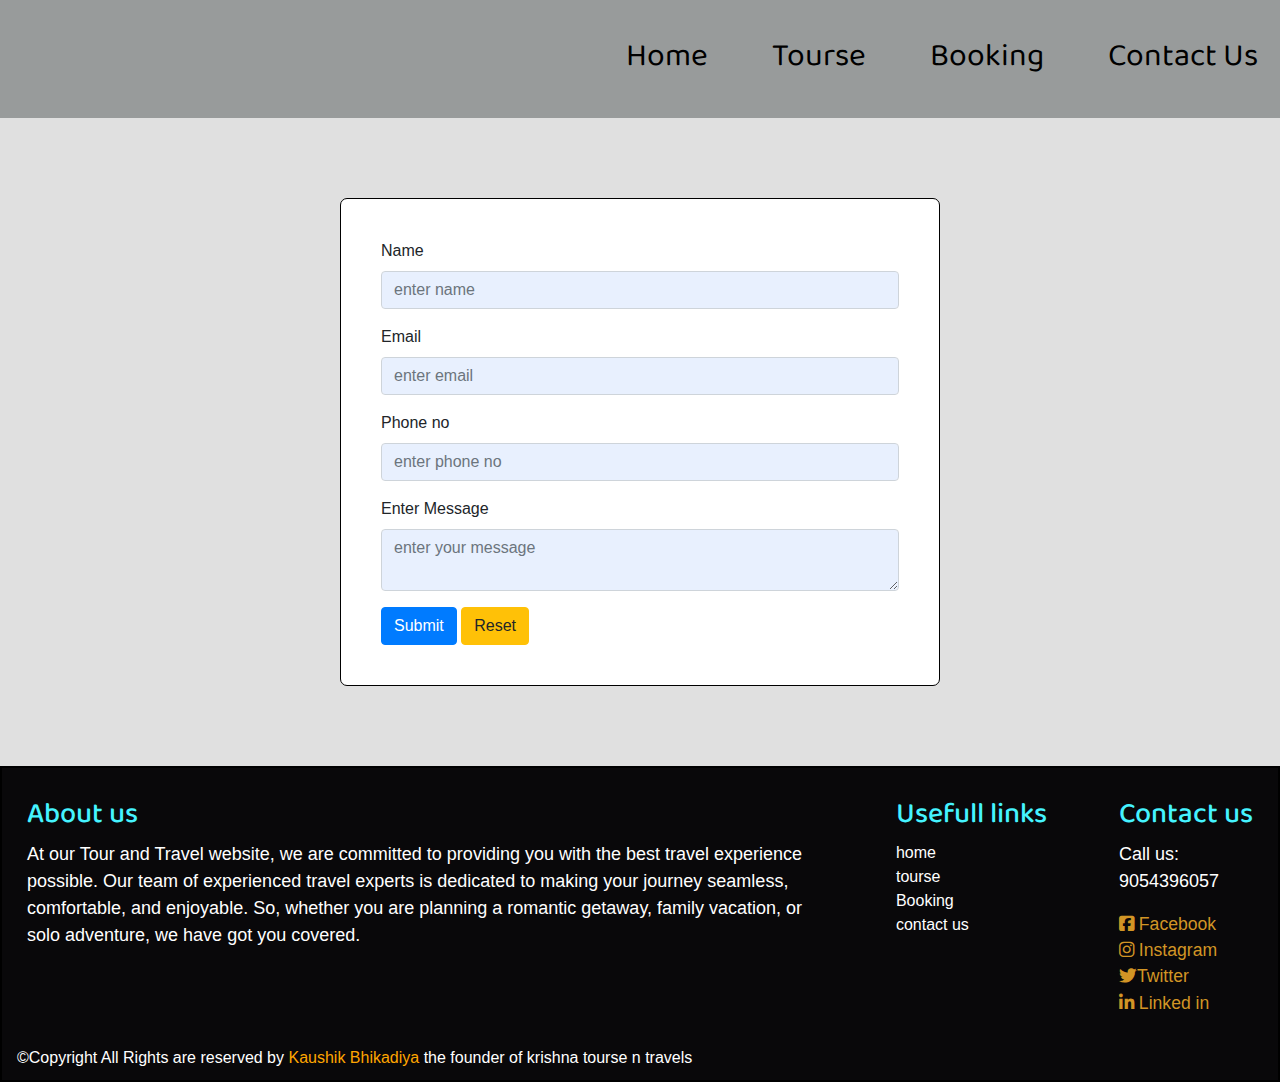
<file: inqury_page.html>
<!DOCTYPE html>
<html lang="en">

<head>
  <meta charset="UTF-8" />
  <meta http-equiv="X-UA-Compatible" content="IE=edge" />
  <meta name="viewport" content="width=device-width, initial-scale=1.0" />
  <title>inquiry page</title>
  <!-- <link href="https://cdn.jsdelivr.net/npm/bootstrap@5.2.2/dist/css/bootstrap.min.css" rel="stylesheet"
    integrity="sha384-Zenh87qX5JnK2Jl0vWa8Ck2rdkQ2Bzep5IDxbcnCeuOxjzrPF/et3URy9Bv1WTRi" crossorigin="anonymous" /> -->
    <link rel="stylesheet" href="./bootstrap-4.6.1-dist/bootstrap-4.6.1-dist//css/bootstrap.min.css">
  <link rel="stylesheet" href="https://cdnjs.cloudflare.com/ajax/libs/font-awesome/6.3.0/css/all.min.css" />
  <style>
    /* *******************************************************************navbar****************************************************************************** */
    @import url("https://fonts.googleapis.com/css2?family=Baloo+Bhai+2:wght@600&family=Bree+Serif&display=swap");
body{
  background-color: #e0e0e0;
}
    #navbar {
      display: flex;
      justify-content: end;
      align-items: end;
      flex-direction: column;
      background-color: rgb(152, 155, 155);
      padding-top: 30px;
      padding-bottom: 18px;
    }

    #navbar ul {
      display: flex;
      gap: 20px;
    }

    #navbar ul li {
      list-style: none;
      font-size: 2rem;
    }

    #navbar ul li a {
      background-color: none;
      text-transform: capitalize;
      color: black;
      display: block;
      padding: 3px 22px;
      border-radius: 20px;
      text-decoration: none;
      font-family: "Baloo Bhai 2", cursive;
    }

    #navbar::before {
      content: "";
      position: absolute;
      top: 0px;
      left: 0px;
      height: 100%;
      width: 100%;
      z-index: -1;
      opacity: 0.4;
    }

    #navbar ul li a:hover {
      background-color: white;
      color: black;
      border: 2px solid black;
    }

    #navbar-toggle {
      display: none;
    }
  
    .addclss {
      border: 1.5px solid red;
      color: red;
    }

    .lblclss {
      color: red;
      transform: scale(1.1);
      transition: 1s all ease-in-out;
    }

    h1 {
      text-align: center;
      text-decoration: underline;
      font-family: Verdana, Geneva, Tahoma, sans-serif;
    }

    .form-control:focus {
      box-shadow: none;
    }

    .form-control {
      background-color: #e8f0fe;
    }

    .viewbtn {
      color: red;
      background-color: #fff;
      border: 1.5px solid black;
    }

    .container {
      margin-top: 80px;
      width: 600px;
      padding: 40px;
      border: 1px solid black;
      border-radius: 7px;
      background-color: #fff;
    }

    /* ********************************************************************footer*********************************************************************** */
    footer{
    background-color: #09080a;
    color: white;
    width: 100%;
    margin-top: 80px;
}
.pheraps{
    display: flex;
    gap: 30px;
    margin: 30px 10px 30px 10px;
     justify-content: space-between;
}
.pheraps p{
    font-family: Verdana, Geneva, Tahoma, sans-serif;
    font-size: large;
}
.pheraps h3{
    font-family: 'baloo bhai 2';
    font-size: 1.8rem;
    color: #45f3ff;
}
.about{
    width: 65%  ;
}
.links{
    display: block;
}
.links a{
    text-decoration: none;
    color: white;
    font-size: 1rem;
}
.links a:hover{
    color: orange;
}

.contact a{
    font-size: 1.1rem;
   color:rgb(210, 149, 37);
}

.contact a:hover{
    color:rgb(222, 75, 48);
}
.container-fluid{
  padding-bottom: 10px;
border: 2px solid black;
}
span a{
    color: orange;
}
span a:hover{
    color: orange;
}

    @media screen and (max-width: 650px) {
      .mcontainer {
        height: 500px;
      }

      h1 {
        margin-top: 110px;
      }

      #navbar-toggle {
        display: block;
        border-radius: 7px;
      }

      #navbar-div {
        display: none;
      }

      #navbar ul li {
        font-size: 1.5rem;
      }

      #navbar ul {
        display: grid;
      }

      #navbar {
        justify-content: center;
        align-items: center;
      }

      .container {
        width: 400px;
      }
      .pheraps{
        display: block;
        margin-left: 5px;
        padding-left: 25px;
    }
    .about{
        width: 90%;
    }
    .contact{
      padding-top:20px;
    }
    }

    @media screen and (max-width: 500px) {
      .mcontainer {
        height: 450px;
      }

      .container {
        width: 300px;
      }
    }
  </style>
</head>

<body>
  <nav id="navbar">
    <button id="navbar-toggle">
      <img src="img/navigation-bar.png" alt="" height="20px" width="20px" />
    </button>
    <div id="navbar-div">
      <ul>
        <li class="item"><a href="index.html">home</a></li>
        <li class="item"><a href="tourse_page.html">tourse</a></li>
        <li class="item"><a href="booking.html">Booking</a></li>
        <li class="item"><a href="inqury_page.html">contact us</a></li>
      </ul>
    </div>
  </nav>
 
  <div class="container">
    <div class="mb-3">
      <label for="" class="lblname">Name</label>
      <input type="text" class="form-control" placeholder="enter name" id="name" required />
    </div>
    <div class="mb-3">
      <label for="" class="lblemail">Email</label>
      <input type="email" class="form-control" placeholder="enter email" id="email" required />
    </div>
    <div class="mb-3">
      <label for="" class="lblphone">Phone no</label>
      <input type="text" class="form-control" placeholder="enter phone no" id="phone" required />
    </div>
    <div class="mb-3">
      <label for="">Enter Message</label><br />
      <textarea name="" id="" class="form-control" placeholder="enter your message" cols="30" rows="2"></textarea>
    </div>
    <div class="btnlist">
      <button type="submit" class="btn btn-primary btn-md" id="btn" onclick="btnfun()">
        Submit
      </button>
      <button type="reset" class="btn btn-warning">Reset</button>

    </div>
  </div>
  <footer>
    <div class="container-fluid">
      <div class="pheraps">
        <div class="about">
          <h3>About us</h3>
          <p>
            At our Tour and Travel website, we are committed to providing you with the best travel experience possible. Our team of experienced travel experts is dedicated to making your journey seamless, comfortable, and enjoyable. So, whether you are planning a romantic getaway, family vacation, or solo adventure, we have got you covered.
          </p>
        </div>
           <div class="links">
            <h3>Usefull links</h3>
            <a href="index.html">home</a><br>
            <a href="tourse_page.html">tourse</a><br>
            <a href="booking.html">Booking</a><br>
            <a href="inqury_page.html">contact us</a>
           </div>
        <div class="contact">
          <h3>Contact us</h3>
          <p>
            Call us: <br>
            9054396057
          </p>
          <div class="icons">
            <a href="https://www.facebook.com/profile.php?id=100068935792940" target="_blank"><i class="fab fa-facebook-square"></i>
              Facebook</a><br />
            <a href="https://www.instagram.com/kaushik_bhikadiya/" target="_blank"><i class="fab fa-instagram"></i> Instagram</a><br />
            <a href="https://www.instagram.com/kaushik_bhikadiya/"target="_blank"><i class="fab fa-twitter"></i>Twitter</a><br />
            <a href="https://www.linkedin.com/feed/"target="_blank"><i class="fa-brands fa-linkedin-in"></i> Linked in</a>
          </div>
        </div>
      </div>
      <span>&copy;Copyright All Rights are reserved by
        <a href="">Kaushik Bhikadiya</a> the founder of krishna tourse n
        travels</span>
    </div>
  </footer>


  <script src="
    <script
      src=" https://cdn.jsdelivr.net/npm/bootstrap@5.2.1/dist/js/bootstrap.bundle.min.js"
    integrity="sha384-u1OknCvxWvY5kfmNBILK2hRnQC3Pr17a+RTT6rIHI7NnikvbZlHgTPOOmMi466C8"
    crossorigin="anonymous"></script>
  <script src="https://cdnjs.cloudflare.com/ajax/libs/jquery/3.6.3/jquery.min.js"></script>

  <script>
    let uname = document.getElementById("name");
    let emails = document.getElementById("email");
    let phone = document.getElementById("phone");
    let regex =
      /^([a-zA-Z0-9_.+-])+\@(([a-zA-Z0-9-])+\.)+([a-zA-Z0-9]{2,4})+$/;
    let regexname = /^([a-zA-Z ]){2,30}$/;
    let regxphoneno = /^\(?([0-9]{3})\)?[-. ]?([0-9]{3})[-. ]?([0-9]{4})$/;

    $(document).ready(function () {
      $("#name").change((e) => {
        uname = e.target.value;
        if (!regexname.test(uname)) {
          $("#name").addClass("addclss");
          $(".lblname").addClass("lblclss");
        } else {
          $("#name").removeClass("addclss");
          $(".lblname").removeClass("lblclss");
        }
      });
      $("#phone").change((e) => {
        phone = e.target.value;
        if (!regxphoneno.test(phone)) {
          $("#phone").addClass("addclss");
          $(".lblphone").addClass("lblclss");
        } else {
          $("#phone").removeClass("addclss");
          $(".lblphone").removeClass("lblclss");
        }
      });
      $("#email").change(function (e) {
        emails = e.target.value;
        if (!regex.test(emails)) {
          $("#email").addClass("addclss");
          $(".lblemail").addClass("lblclss");
        } else {
          $("#email").removeClass("addclss");
          $(".lblemail").removeClass("lblclss");
        }
      });
    });

    function btnfun() {
      if (
        $("#name").hasClass("addclss") &&
        $("#phone").removeClass("addclss") &&
        $("#email").addClass("addclss")
      ) {
        $("#btn").addClass("viewbtn");
        alert("please fill the details properly");
      } else {
        alert("Thank you for the hon'ble response");
        $("#btn").removeClass("viewbtn");
      }
    }
    $(document).ready(function () {
      $("#navbar-toggle").click(function () {
        var div = $("#navbar-div");

        div.animate({ height: "toggle" },300);
      });
    });
  </script>
</body>

</html>
</file>
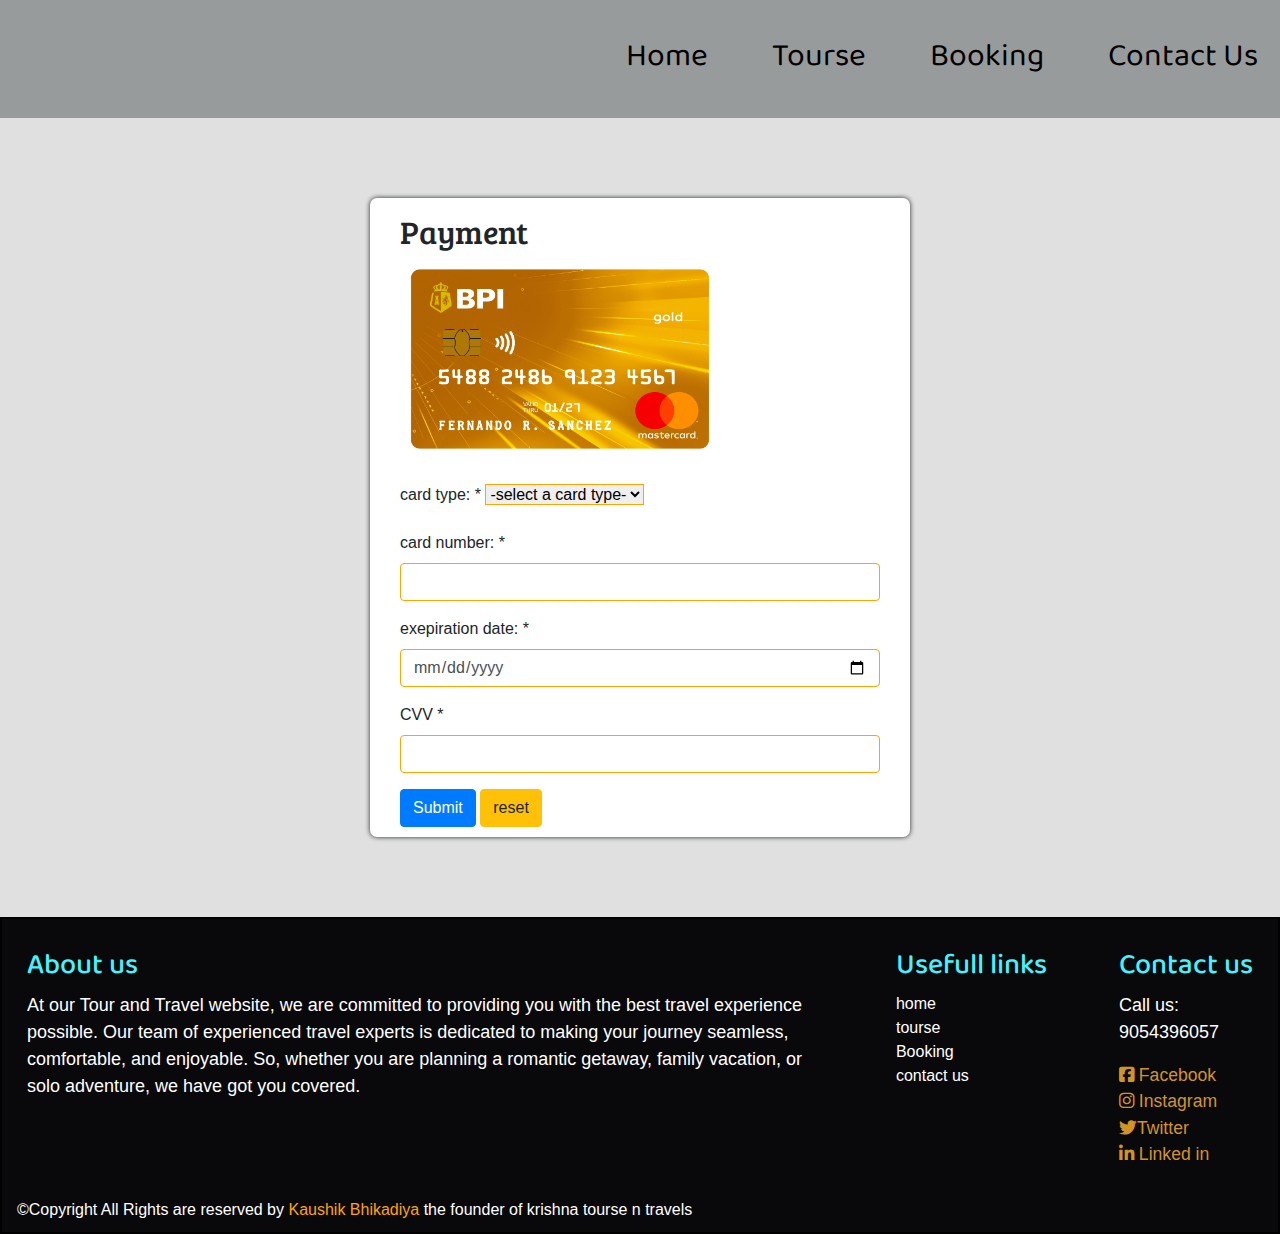
<file: payment.html>
<!DOCTYPE html>
<html lang="en">

<head>
  <meta charset="UTF-8" />
  <meta http-equiv="X-UA-Compatible" content="IE=edge" />
  <meta name="viewport" content="width=device-width, initial-scale=1.0" />
  <title>Document</title>
  <!-- <link rel="stylesheet" href="https://stackpath.bootstrapcdn.com/bootstrap/4.1.3/css/bootstrap.min.css" /> -->
  <link rel="stylesheet" href="./bootstrap-4.6.1-dist/bootstrap-4.6.1-dist//css/bootstrap.min.css">
  <link rel="stylesheet" href="https://cdnjs.cloudflare.com/ajax/libs/font-awesome/6.3.0/css/all.min.css" />
  <style>
    @import url("https://fonts.googleapis.com/css2?family=Baloo+Bhai+2:wght@600&family=Bree+Serif&display=swap");

    #navbar {
      display: flex;
      justify-content: end;
      align-items: end;
      flex-direction: column;
      background-color: rgb(152, 155, 155);
      padding-top: 30px;
    padding-bottom: 18px;
    }

    #navbar ul {
      display: flex;
      gap: 20px;
    }

    #navbar ul li {
      list-style: none;
      font-size: 2rem;
    }

    #navbar ul li a {
      background-color: none;
      text-transform: capitalize;
      color: black;
      display: block;
      padding: 3px 22px;
      border-radius: 20px;
      text-decoration: none;
      font-family: "Baloo Bhai 2", cursive;
    }

    #navbar::before {
      content: "";
      position: absolute;
      top: 0px;
      left: 0px;
      height: 100%;
      width: 100%;
      z-index: -1;
      opacity: 0.4;
    }

    #navbar ul li a:hover {
      background-color: white;
      color: black;
      border: 2px solid black;
    }

    #navbar-toggle {
      display: none;
    }

    .payment img {
      height: 200px;
      width: 320px;
    }
    .payment img:hover{
      transform: translateX(30px);
      transition: 0.5s all ease-in-out;
      
    }
    .mcontainer {
      top: 50%;
      left: 50%;
      /* margin: auto;
      margin-top: 80px; */
      width: 540px;
      box-shadow: 0 0 5px;
      border-radius: 7px;
      padding: 10px 30px;
      background-color: #fff;
      max-width: 1240px;
      margin: 80px auto 0px auto;
    }
    .mcontainer:hover {
   
      box-shadow: 0 0 10px;
      border: none;
      transition: 0.3s all ease-in-out;
   
    }
    body {
      background-color: #e0e0e0;
    }

    .addclss {
      border: 1px solid red;
      transition: 1s all ease-in-out;
    }

    select,
    textarea,
    .form-control {
      border: 1px solid orange;
    }

    .form-control :active {
      border: 1px solid orange;
    }

    h2 {
      font-family: "Bree Serif", serif;
      padding-top: 5px;
    }

    /* ****************************************************footer********************************************************************** */
    footer{
    background-color: #09080a;
    color: white;
    width: 100%;
    margin-top: 80px;
}
.pheraps{
    display: flex;
    gap: 30px;
    margin: 30px 10px 30px 10px;
     justify-content: space-between;
}
.pheraps p{
    font-family: Verdana, Geneva, Tahoma, sans-serif;
    font-size: large;
}
.pheraps h3{
    font-family: 'baloo bhai 2';
    font-size: 1.8rem;
    color: #45f3ff;
}
.about{
    width: 65%  ;
}
.links{
    display: block;
}
.links a{
    text-decoration: none;
    color: white;
    font-size: 1rem;
}
.links a:hover{
    color: orange;
}

.contact a{
    font-size: 1.1rem;
   color:rgb(210, 149, 37);
}

.contact a:hover{
    /* font-size: 1.3rem; */
    color:rgb(222, 75, 48);
}
.container-fluid{
  padding-bottom: 10px;
border: 2px solid black;
}
span a{
    color: orange;
}
span a:hover{
    color: orange;
}

    /* ****************************************************************media query********************************************************************** */
    @media screen and (max-width: 600px) {
      .mcontainer {
        width: 400px;
      }

      #navbar-toggle {
        display: block;
        border-radius: 7px;
      }

      #navbar-div {
        display: none;
      }

      #navbar ul li {
        font-size: 1.5rem;
      }

      #navbar ul {
        display: grid;
      }

      #navbar {
        justify-content: center;
        align-items: center;
      }
      .pheraps{
        display: block;
        margin-left: 5px;
        padding-left: 25px;
    }
    .about{
        width: 90%;
    }
    .contact{
      padding-top:20px;
    }
    }

    @media screen and (max-width: 400px) {
      .mcontainer {
        width: 300px;
      }

      .payment img {
        height: 150px;
        width: 230px;
      }
    }
  </style>
</head>

<body>
  <nav id="navbar">
    <button id="navbar-toggle">
      <img src="img/navigation-bar.png" alt="" height="20px" width="20px" />
    </button>
    <div id="navbar-div">
      <ul>
        <li class="item"><a href="index.html">home</a></li>
        <li class="item"><a href="tourse_page.html">tourse</a></li>
        <li class="item"><a href="booking.html">Booking</a></li>
        <li class="item"><a href="inqury_page.html">contact us</a></li>
      </ul>
    </div>
  </nav>
  <div class="container">
    <div class="mcontainer">
      <div class="payment">
        <h2 class="">Payment</h2>
        <img src="img/credit_gold.png" alt="" />
      </div>
      <div class="card-detalis">
        <br />
        <p>
          <label for=""> card type: *</label>
          <select name="card_type" id="card_type" required>
            <option value="">-select a card type-</option>
            <option value="visa">visa</option>
            <option value="rupay">rupay</option>
            <option value="mastercard">mastercard</option>
          </select>
        </p>
        <p>
          <label for=""> card number: *</label><input type="text" class="form-control" name=" card number"
            id="card number" required />
        </p>
        <p>
          <label for="">exepiration date: *</label>
          <input type="date" class="form-control" name="exp_date" id="exp_date" required />
        </p>
        <p>
          <label for=""> CVV *</label><input type="password" class="form-control" name="cvv" id="cvv" required />
        </p>
        <button class="btn btn-primary" type="submit" onclick="check_payment()">Submit</button>
        <button class="btn btn-warning" type="reset">reset</button>
      </div>
    </div>
  </div>
  <footer>
    <div class="container-fluid">
      <div class="pheraps">
        <div class="about">
          <h3>About us</h3>
          <p>
            At our Tour and Travel website, we are committed to providing you with the best travel experience possible. Our team of experienced travel experts is dedicated to making your journey seamless, comfortable, and enjoyable. So, whether you are planning a romantic getaway, family vacation, or solo adventure, we have got you covered.
          </p>
        </div>
           <div class="links">
            <h3>Usefull links</h3>
            <a href="index.html">home</a><br>
            <a href="tourse_page.html">tourse</a><br>
            <a href="booking.html">Booking</a><br>
            <a href="inqury_page.html">contact us</a>
           </div>
        <div class="contact">
          <h3>Contact us</h3>
          <p>
            Call us: <br>
            9054396057
          </p>
          <div class="icons">
            <a href="https://www.facebook.com/profile.php?id=100068935792940" target="_blank"><i class="fab fa-facebook-square"></i>
              Facebook</a><br />
            <a href="https://www.instagram.com/kaushik_bhikadiya/" target="_blank"><i class="fab fa-instagram"></i> Instagram</a><br />
            <a href="https://www.instagram.com/kaushik_bhikadiya/"target="_blank"><i class="fab fa-twitter"></i>Twitter</a><br />
            <a href="https://www.linkedin.com/feed/"target="_blank"><i class="fa-brands fa-linkedin-in"></i> Linked in</a>
          </div>
        </div>
      </div>
      <span>&copy;Copyright All Rights are reserved by
        <a href="">Kaushik Bhikadiya</a> the founder of krishna tourse n
        travels</span>
    </div>
  </footer>

  <script src="https://cdnjs.cloudflare.com/ajax/libs/jquery/3.6.3/jquery.min.js"></script>

  <script>
    let crdno = document.getElementById("card number");
    let regxcrdneno = /^(?:4[0-9]{12}(?:[0-9]{3})?)$/;
    $(document).ready(function () {
      $(crdno).change((e) => {
        crdno = e.target.value;
        if (!regxcrdno.test(crdno)) {
          $(crdno).addClass("addclss");
        } else {
          $(crdno).removeClass("addclss");
        }
      });

      $("#navbar-toggle").click(function () {
        var div = $("#navbar-div");

        div.animate({ height: "toggle" }, 300);
      });
    });
    function check_payment(){
      alert("Thank you..we will contact you again untill we verify your card status");
    }
  </script>
</body>

</html>
</file>
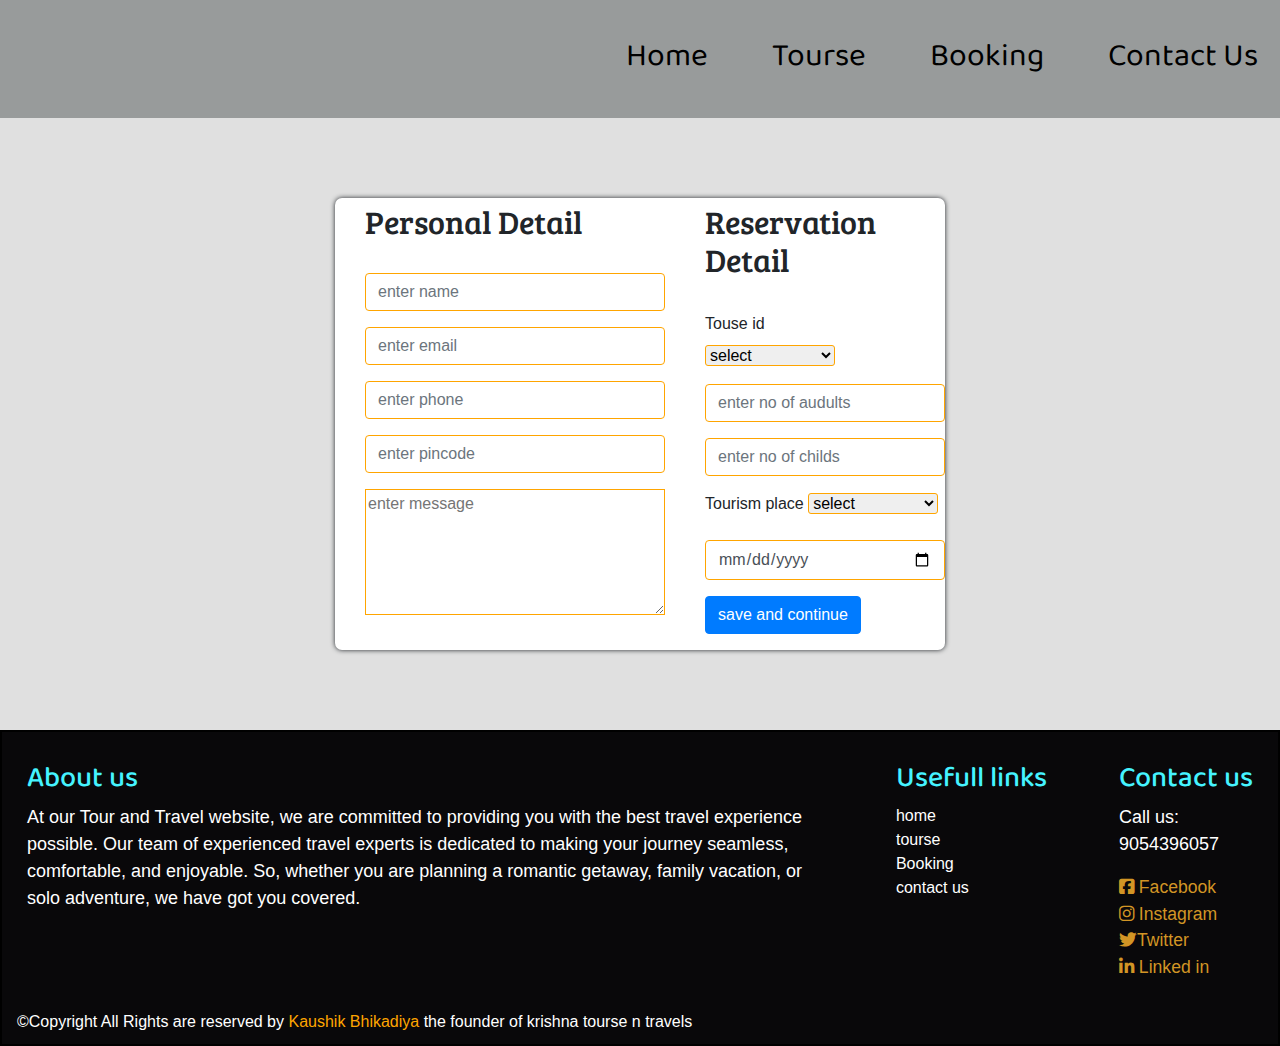
<file: tourse_n_travels/booking.html>
<!DOCTYPE html>
<html lang="en">

<head>
  <meta charset="UTF-8" />
  <meta http-equiv="X-UA-Compatible" content="IE=edge" />
  <meta name="viewport" content="width=device-width, initial-scale=1.0" />
  <title>Booking page</title>
  <link rel="stylesheet" href="https://stackpath.bootstrapcdn.com/bootstrap/4.1.3/css/bootstrap.min.css" />
  <link rel="stylesheet" href="https://cdnjs.cloudflare.com/ajax/libs/font-awesome/6.3.0/css/all.min.css" />
  <style>
    @import url("https://fonts.googleapis.com/css2?family=Baloo+Bhai+2:wght@600&family=Bree+Serif&display=swap");

    #navbar {
      display: flex;
      justify-content: end;
      align-items: end;
      flex-direction: column;
      background-color: rgb(152, 155, 155);
      padding-top: 30px;
    padding-bottom: 18px;
    }

    #navbar ul {
      display: flex;
      gap: 20px;
    }

    #navbar ul li {
      list-style: none;
      font-size: 2rem;
    }

    #navbar ul li a {
      background-color: none;
      color: black;
      display: block;
      text-transform: capitalize;
      padding: 3px 22px;
      border-radius: 20px;
      text-decoration: none;
      font-family: "Baloo Bhai 2", cursive;
    }

    #navbar::before {
      content: "";
      position: absolute;
      top: 0px;
      left: 0px;
      height: 100%;
      width: 100%;
      z-index: -1;
      opacity: 0.4;
    }

    #navbar ul li a:hover {
      background-color: white;
      color: black;
      border: 2px solid black;
    }

    #navbar-toggle {
      display: none;
    }

    .container {
      margin-top: 80px;
    }

    .mcontainer {
      display: flex;
      margin: auto;
      gap: 40px;
      width: 610px;
      box-shadow: 0 0 5px;
      border-radius: 7px;
      padding: 0 0 0 30px;
      background-color: #fff;
    }

    .mcontainer:hover {
    box-shadow: 0 0 10px;
      transition: 0.3s all ease-in-out;
   
    }

    body {
      background-color: #e0e0e0;
    }

    h2 {
      font-family: "Bree Serif", serif;
      padding-top: 5px;
    }


    textarea,
    .form-control {
      border: 1px solid orange;
    }
    select{
      border-radius: 3px;
      border: 1px solid orange;
      width: 130px;
    }
    .form-control :active {
      border: 1px solid orange;
    }

    /* ***************************************************footer***************************************************************** */
    footer{
    background-color: #09080a;
    color: white;
    width: 100%;
    margin-top: 80px;
}
.pheraps{
    display: flex;
    gap: 30px;
    margin: 30px 10px 30px 10px;
     justify-content: space-between;
}
.pheraps p{
    font-family: Verdana, Geneva, Tahoma, sans-serif;
    font-size: large;
}
.pheraps h3{
    font-family: 'baloo bhai 2';
    font-size: 1.8rem;
    color: #45f3ff;
}
.about{
    width: 65%  ;
}
.links{
    display: block;
}
.links a{
    text-decoration: none;
    color: white;
    font-size: 1rem;
}
.links a:hover{
    color: orange;
}

.contact a{
    font-size: 1.1rem;
   color:rgb(210, 149, 37);
}

.contact a:hover{
    /* font-size: 1.3rem; */
    color:rgb(222, 75, 48);
}
.container-fluid{
  padding-bottom: 10px;
border: 2px solid black;
}
span a{
    color: orange;
}
span a:hover{
    color: orange;
}

    /* *********************************media query********************* */
    @media screen and (max-width: 600px) {
      .mcontainer {
        width: 400px;
        display: block;
        padding-right: 30px;
      }

      #navbar-toggle {
        display: block;
        border-radius: 7px;
      }

      #navbar-div {
        display: none;
      }

      #navbar ul li {
        font-size: 1.5rem;
      }

      #navbar ul {
        display: grid;
      }

      #navbar {
        justify-content: center;
        align-items: center;
      }
      .pheraps{
        display: block;
        margin-left: 5px;
        padding-left: 25px;
    }
    .about{
        width: 90%;
    }
    .contact{
      padding-top:20px;
    }
    }

    @media screen and (max-width: 400px) {
      .mcontainer {
        width: 300px;
      }

      .payment img {
        height: 150px;
        width: 230px;
      }

      h2 {
        font-size: 25px;
      }
    }
  </style>
</head>

<body>
  <nav id="navbar">
    <button id="navbar-toggle">
      <img src="/img/navigation-bar.png" alt="" height="20px" width="20px" />
    </button>
    <div id="navbar-div">
      <ul>
        <li class="item"><a href="/turse_n_travels.html">home</a></li>
        <li class="item"><a href="/tourse_page.html">tourse</a></li>
        <li class="item"><a href="booking.html">Booking</a></li>
        <li class="item"><a href="/inqury_page.html">contact us</a></li>
      </ul>
    </div>
  </nav>
  <div class="container">
    <div class="mcontainer">
      <div class="personal">
        <h2>Personal Detail</h2>
        <br />
        <div class="mb-3">
          <input type="text" class="form-control" placeholder="enter name" id="name" required />
        </div>
        <div class="mb-3">
          <input type="text" class="form-control" placeholder="enter email" id="email" required />
        </div>
        <div class="mb-3">
          <input type="text" class="form-control" placeholder="enter phone" id="phone" required />
        </div>
        <div class="mb-3">
          <input type="text" class="form-control" placeholder="enter pincode" id="pincode" required />
        </div>
        <div class="mb-3">
          <textarea name=""  id="textareas" placeholder="enter message" id="" cols="30" rows="5"></textarea>
        </div>
      </div>
      <div class="reservation">
        <h2>Reservation Detail</h2>
        <br />
        <div class="mb-3">
          <label for="">Touse id</label><br>
         <select name="" id="">
           <option value="#">select</option>
            <option value="">SH-01-2023/24</option>
            <option value="">UK-01-2023/24</option>
            <option value="">SN-01-2023/24</option>
            <option value="">ML-01-2023/24</option>
            <option value="">TM-01-2023/24</option>
            <option value="">AM-01-2023/24</option>
            <option value="">PS-01-2023/24</option>
            <option value="">RJ-01-2023/24</option>
            <option value="">KM-01-2023/24</option>
         </select>
        </div>
        <div class="mb-3">
          <input type="text" class="form-control" placeholder="enter no of audults" id="audults" required />
        </div>
        <div class="mb-3">
          <input type="text" class="form-control" placeholder="enter no of childs" id="childs" required />
        </div>
        <div class="mb-3">
          <label for="">Tourism place </label>
          <select name="" id="">
            <option value="#">select</option>
            <option value="">shimala</option>
            <option value="">Kashmir</option>
            <option value="">Rajasthan</option>
            <option value="">Peris</option>
            <option value="">Amrutsar</option>
            <option value="">Agra</option>
            <option value="">Maldive</option>
            <option value="">Singapore</option>
            <option value="">London</option>
          </select>
        </div>
        <div class="mb-3">
          <input type="date" class="form-control" placeholder="enter Interested Date" id="Date" required />
        </div>
        <div class="mb-3">
          <a href="/payment.html"><button class="btn btn-primary">save and continue</button></a>
        </div>
      </div>
    </div>
  </div>
</body>
<footer>
  <div class="container-fluid">
    <div class="pheraps">
      <div class="about">
        <h3>About us</h3>
        <p>
          At our Tour and Travel website, we are committed to providing you with the best travel experience possible. Our team of experienced travel experts is dedicated to making your journey seamless, comfortable, and enjoyable. So, whether you are planning a romantic getaway, family vacation, or solo adventure, we have got you covered.
        </p>
      </div>
         <div class="links">
          <h3>Usefull links</h3>
          <a href="/turse_n_travels.html">home</a><br>
          <a href="/tourse_page.html">tourse</a><br>
          <a href="/booking.html">Booking</a><br>
          <a href="/inqury_page.html">contact us</a>
         </div>
      <div class="contact">
        <h3>Contact us</h3>
        <p>
          Call us: <br>
          9054396057
        </p>
        <div class="icons">
          <a href="https://www.facebook.com/profile.php?id=100068935792940" target="_blank"><i class="fab fa-facebook-square"></i>
            Facebook</a><br />
          <a href="https://www.instagram.com/kaushik_bhikadiya/" target="_blank"><i class="fab fa-instagram"></i> Instagram</a><br />
          <a href="https://www.instagram.com/kaushik_bhikadiya/"target="_blank"><i class="fab fa-twitter"></i>Twitter</a><br />
          <a href="https://www.linkedin.com/feed/"target="_blank"><i class="fa-brands fa-linkedin-in"></i> Linked in</a>
        </div>
      </div>
    </div>
    <span>&copy;Copyright All Rights are reserved by
      <a href="">Kaushik Bhikadiya</a> the founder of krishna tourse n
      travels</span>
  </div>
</footer>
<script src="https://cdnjs.cloudflare.com/ajax/libs/jquery/3.6.3/jquery.min.js"></script>
<script>
  $(document).ready(() => {
    $("#navbar-toggle").click(function () {
      var div = $("#navbar-div");
      div.animate({ height: "toggle" }, "slow");
    });
  });
</script>

</html>
</file>
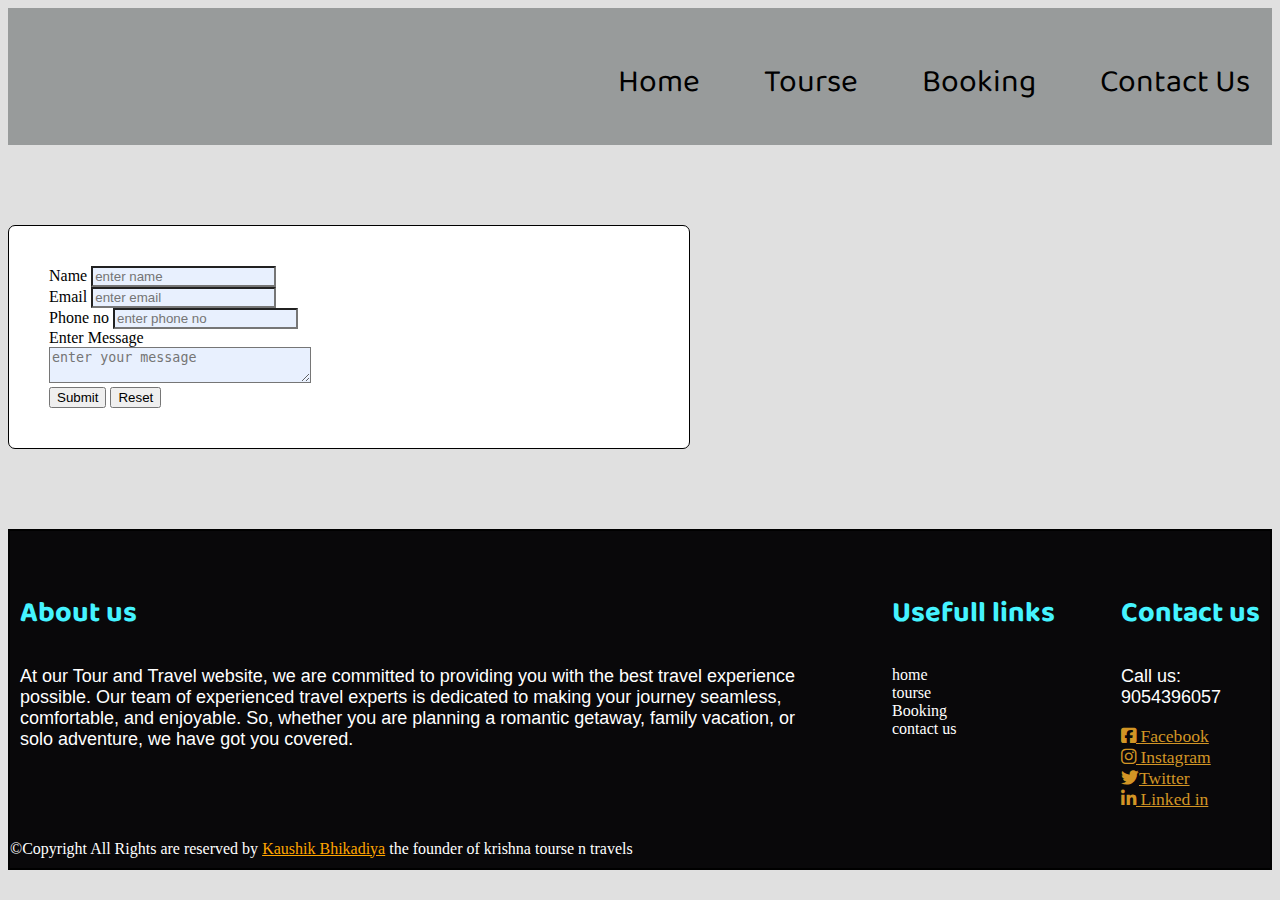
<file: tourse_n_travels/inqury_page.html>
<!DOCTYPE html>
<html lang="en">

<head>
  <meta charset="UTF-8" />
  <meta http-equiv="X-UA-Compatible" content="IE=edge" />
  <meta name="viewport" content="width=device-width, initial-scale=1.0" />
  <title>inquiry page</title>
  <link href="https://cdn.jsdelivr.net/npm/bootstrap@5.2.2/dist/css/bootstrap.min.css" rel="stylesheet"
    integrity="sha384-Zenh87qX5JnK2Jl0vWa8Ck2rdkQ2Bzep5IDxbcnCeuOxjzrPF/et3URy9Bv1WTRi" crossorigin="anonymous" />
  <link rel="stylesheet" href="https://cdnjs.cloudflare.com/ajax/libs/font-awesome/6.3.0/css/all.min.css" />
  <style>
    /* *******************************************************************navbar****************************************************************************** */
    @import url("https://fonts.googleapis.com/css2?family=Baloo+Bhai+2:wght@600&family=Bree+Serif&display=swap");
body{
  background-color: #e0e0e0;
}
    #navbar {
      display: flex;
      justify-content: end;
      align-items: end;
      flex-direction: column;
      background-color: rgb(152, 155, 155);
      padding-top: 30px;
      padding-bottom: 18px;
    }

    #navbar ul {
      display: flex;
      gap: 20px;
    }

    #navbar ul li {
      list-style: none;
      font-size: 2rem;
    }

    #navbar ul li a {
      background-color: none;
      text-transform: capitalize;
      color: black;
      display: block;
      padding: 3px 22px;
      border-radius: 20px;
      text-decoration: none;
      font-family: "Baloo Bhai 2", cursive;
    }

    #navbar::before {
      content: "";
      position: absolute;
      top: 0px;
      left: 0px;
      height: 100%;
      width: 100%;
      z-index: -1;
      opacity: 0.4;
    }

    #navbar ul li a:hover {
      background-color: white;
      color: black;
      border: 2px solid black;
    }

    #navbar-toggle {
      display: none;
    }

    .addclss {
      border: 1.5px solid red;
      color: red;
    }

    .lblclss {
      color: red;
      transform: scale(1.1);
      transition: 1s all ease-in-out;
    }

    h1 {
      text-align: center;
      text-decoration: underline;
      font-family: Verdana, Geneva, Tahoma, sans-serif;
    }

    .form-control:focus {
      box-shadow: none;
    }

    .form-control {
      background-color: #e8f0fe;
    }

    .viewbtn {
      color: red;
      background-color: #fff;
      border: 1.5px solid black;
    }

    .container {
      margin-top: 80px;
      width: 600px;
      padding: 40px;
      border: 1px solid black;
      border-radius: 7px;
      background-color: #fff;
    }

    /* ********************************************************************footer*********************************************************************** */
    footer{
    background-color: #09080a;
    color: white;
    width: 100%;
    margin-top: 80px;
}
.pheraps{
    display: flex;
    gap: 30px;
    margin: 30px 10px 30px 10px;
     justify-content: space-between;
}
.pheraps p{
    font-family: Verdana, Geneva, Tahoma, sans-serif;
    font-size: large;
}
.pheraps h3{
    font-family: 'baloo bhai 2';
    font-size: 1.8rem;
    color: #45f3ff;
}
.about{
    width: 65%  ;
}
.links{
    display: block;
}
.links a{
    text-decoration: none;
    color: white;
    font-size: 1rem;
}
.links a:hover{
    color: orange;
}

.contact a{
    font-size: 1.1rem;
   color:rgb(210, 149, 37);
}

.contact a:hover{
    color:rgb(222, 75, 48);
}
.container-fluid{
  padding-bottom: 10px;
border: 2px solid black;
}
span a{
    color: orange;
}
span a:hover{
    color: orange;
}

    @media screen and (max-width: 650px) {
      .mcontainer {
        height: 500px;
      }

      h1 {
        margin-top: 110px;
      }

      #navbar-toggle {
        display: block;
        border-radius: 7px;
      }

      #navbar-div {
        display: none;
      }

      #navbar ul li {
        font-size: 1.5rem;
      }

      #navbar ul {
        display: grid;
      }

      #navbar {
        justify-content: center;
        align-items: center;
      }

      .container {
        width: 400px;
      }
      .pheraps{
        display: block;
        margin-left: 5px;
        padding-left: 25px;
    }
    .about{
        width: 90%;
    }
    .contact{
      padding-top:20px;
    }
    }

    @media screen and (max-width: 500px) {
      .mcontainer {
        height: 450px;
      }

      .container {
        width: 300px;
      }
    }
  </style>
</head>

<body>
  <nav id="navbar">
    <button id="navbar-toggle">
      <img src="/img/navigation-bar.png" alt="" height="20px" width="20px" />
    </button>
    <div id="navbar-div">
      <ul>
        <li class="item"><a href="/turse_n_travels.html">home</a></li>
        <li class="item"><a href="/tourse_page.html">tourse</a></li>
        <li class="item"><a href="/booking.html">Booking</a></li>
        <li class="item"><a href="/inqury_page.html">contact us</a></li>
      </ul>
    </div>
  </nav>
 
  <div class="container">
    <div class="mb-3">
      <label for="" class="lblname">Name</label>
      <input type="text" class="form-control" placeholder="enter name" id="name" required />
    </div>
    <div class="mb-3">
      <label for="" class="lblemail">Email</label>
      <input type="email" class="form-control" placeholder="enter email" id="email" required />
    </div>
    <div class="mb-3">
      <label for="" class="lblphone">Phone no</label>
      <input type="text" class="form-control" placeholder="enter phone no" id="phone" required />
    </div>
    <div class="mb-3">
      <label for="">Enter Message</label><br />
      <textarea name="" id="" class="form-control" placeholder="enter your message" cols="30" rows="2"></textarea>
    </div>
    <div class="btnlist">
      <button type="submit" class="btn btn-primary btn-md" id="btn" onclick="btnfun()">
        Submit
      </button>
      <button type="reset" class="btn btn-warning">Reset</button>

    </div>
  </div>
  <footer>
    <div class="container-fluid">
      <div class="pheraps">
        <div class="about">
          <h3>About us</h3>
          <p>
            At our Tour and Travel website, we are committed to providing you with the best travel experience possible. Our team of experienced travel experts is dedicated to making your journey seamless, comfortable, and enjoyable. So, whether you are planning a romantic getaway, family vacation, or solo adventure, we have got you covered.
          </p>
        </div>
           <div class="links">
            <h3>Usefull links</h3>
            <a href="/turse_n_travels.html">home</a><br>
            <a href="/tourse_page.html">tourse</a><br>
            <a href="/booking.html">Booking</a><br>
            <a href="/inqury_page.html">contact us</a>
           </div>
        <div class="contact">
          <h3>Contact us</h3>
          <p>
            Call us: <br>
            9054396057
          </p>
          <div class="icons">
            <a href="https://www.facebook.com/profile.php?id=100068935792940" target="_blank"><i class="fab fa-facebook-square"></i>
              Facebook</a><br />
            <a href="https://www.instagram.com/kaushik_bhikadiya/" target="_blank"><i class="fab fa-instagram"></i> Instagram</a><br />
            <a href="https://www.instagram.com/kaushik_bhikadiya/"target="_blank"><i class="fab fa-twitter"></i>Twitter</a><br />
            <a href="https://www.linkedin.com/feed/"target="_blank"><i class="fa-brands fa-linkedin-in"></i> Linked in</a>
          </div>
        </div>
      </div>
      <span>&copy;Copyright All Rights are reserved by
        <a href="">Kaushik Bhikadiya</a> the founder of krishna tourse n
        travels</span>
    </div>
  </footer>


  <script src="
    <script
      src=" https://cdn.jsdelivr.net/npm/bootstrap@5.2.1/dist/js/bootstrap.bundle.min.js"
    integrity="sha384-u1OknCvxWvY5kfmNBILK2hRnQC3Pr17a+RTT6rIHI7NnikvbZlHgTPOOmMi466C8"
    crossorigin="anonymous"></script>
  <script src="https://cdnjs.cloudflare.com/ajax/libs/jquery/3.6.3/jquery.min.js"></script>

  <script>
    let uname = document.getElementById("name");
    let emails = document.getElementById("email");
    let phone = document.getElementById("phone");
    let regex =
      /^([a-zA-Z0-9_.+-])+\@(([a-zA-Z0-9-])+\.)+([a-zA-Z0-9]{2,4})+$/;
    let regexname = /^([a-zA-Z ]){2,30}$/;
    let regxphoneno = /^\(?([0-9]{3})\)?[-. ]?([0-9]{3})[-. ]?([0-9]{4})$/;

    $(document).ready(function () {
      $("#name").change((e) => {
        uname = e.target.value;
        if (!regexname.test(uname)) {
          $("#name").addClass("addclss");
          $(".lblname").addClass("lblclss");
        } else {
          $("#name").removeClass("addclss");
          $(".lblname").removeClass("lblclss");
        }
      });
      $("#phone").change((e) => {
        phone = e.target.value;
        if (!regxphoneno.test(phone)) {
          $("#phone").addClass("addclss");
          $(".lblphone").addClass("lblclss");
        } else {
          $("#phone").removeClass("addclss");
          $(".lblphone").removeClass("lblclss");
        }
      });
      $("#email").change(function (e) {
        emails = e.target.value;
        if (!regex.test(emails)) {
          $("#email").addClass("addclss");
          $(".lblemail").addClass("lblclss");
        } else {
          $("#email").removeClass("addclss");
          $(".lblemail").removeClass("lblclss");
        }
      });
    });

    function btnfun() {
      if (
        $("#name").hasClass("addclss") &&
        $("#phone").removeClass("addclss") &&
        $("#email").addClass("addclss")
      ) {
        $("#btn").addClass("viewbtn");
        alert("please fill the details properly");
      } else {
        alert("Thank you for the hon'ble response");
        $("#btn").removeClass("viewbtn");
      }
    }
    $(document).ready(function () {
      $("#navbar-toggle").click(function () {
        var div = $("#navbar-div");

        div.animate({ height: "toggle" }, "slow");
      });
    });
  </script>
</body>

</html>
</file>
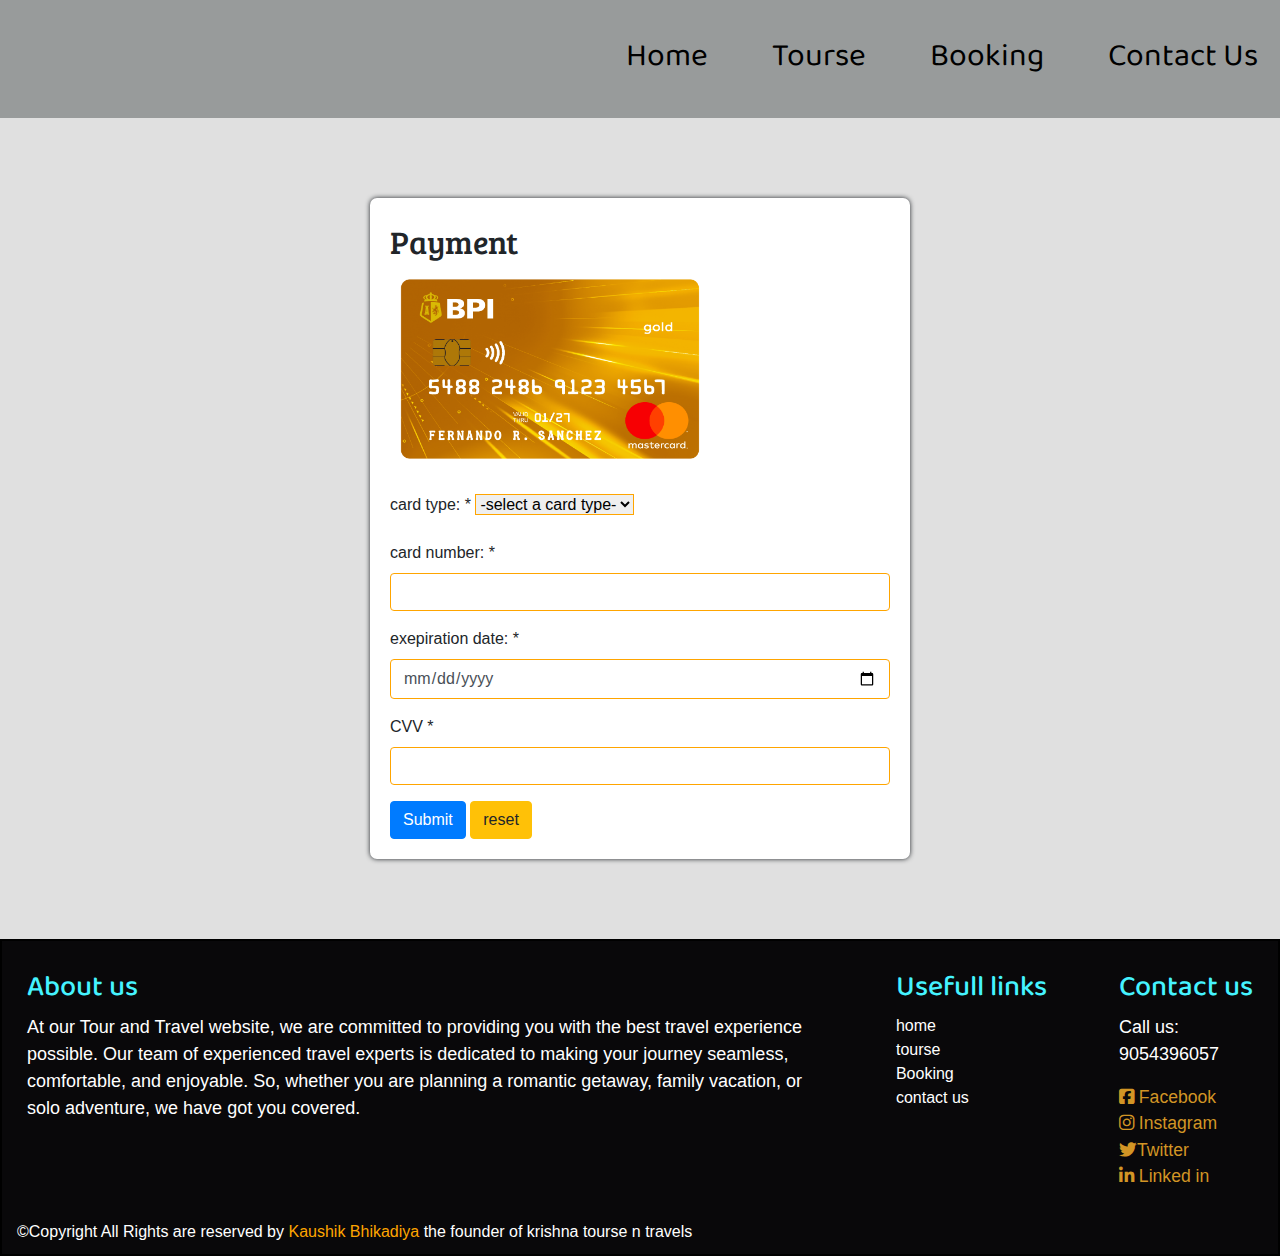
<file: tourse_n_travels/payment.html>
<!DOCTYPE html>
<html lang="en">

<head>
  <meta charset="UTF-8" />
  <meta http-equiv="X-UA-Compatible" content="IE=edge" />
  <meta name="viewport" content="width=device-width, initial-scale=1.0" />
  <title>Document</title>
  <link rel="stylesheet" href="https://stackpath.bootstrapcdn.com/bootstrap/4.1.3/css/bootstrap.min.css" />
  <link rel="stylesheet" href="https://cdnjs.cloudflare.com/ajax/libs/font-awesome/6.3.0/css/all.min.css" />
  <style>
    @import url("https://fonts.googleapis.com/css2?family=Baloo+Bhai+2:wght@600&family=Bree+Serif&display=swap");

    #navbar {
      display: flex;
      justify-content: end;
      align-items: end;
      flex-direction: column;
      background-color: rgb(152, 155, 155);
      padding-top: 30px;
    padding-bottom: 18px;
    }

    #navbar ul {
      display: flex;
      gap: 20px;
    }

    #navbar ul li {
      list-style: none;
      font-size: 2rem;
    }

    #navbar ul li a {
      background-color: none;
      text-transform: capitalize;
      color: black;
      display: block;
      padding: 3px 22px;
      border-radius: 20px;
      text-decoration: none;
      font-family: "Baloo Bhai 2", cursive;
    }

    #navbar::before {
      content: "";
      position: absolute;
      top: 0px;
      left: 0px;
      height: 100%;
      width: 100%;
      z-index: -1;
      opacity: 0.4;
    }

    #navbar ul li a:hover {
      background-color: white;
      color: black;
      border: 2px solid black;
    }

    #navbar-toggle {
      display: none;
    }

    .payment img {
      height: 200px;
      width: 320px;
    }
    .payment img:hover{
      transform: translateX(30px);
      transition: 0.5s all ease-in-out;
      
    }
    .mcontainer {
      top: 50%;
      left: 50%;
      margin: auto;
      margin-top: 80px;
      align-items: center;
      justify-content: center;
      gap: 40px;
      width: 540px;
      box-shadow: 0 0 5px;
      border-radius: 7px;
      padding: 20px;
      background-color: #fff;
    }
    .mcontainer:hover {
   
      box-shadow: 0 0 10px;
      border: none;
      transition: 0.3s all ease-in-out;
   
    }
    body {
      background-color: #e0e0e0;
    }

    .addclss {
      border: 1px solid red;
      transition: 1s all ease-in-out;
    }

    select,
    textarea,
    .form-control {
      border: 1px solid orange;
    }

    .form-control :active {
      border: 1px solid orange;
    }

    h2 {
      font-family: "Bree Serif", serif;
      padding-top: 5px;
    }

    /* ****************************************************footer********************************************************************** */
    footer{
    background-color: #09080a;
    color: white;
    width: 100%;
    margin-top: 80px;
}
.pheraps{
    display: flex;
    gap: 30px;
    margin: 30px 10px 30px 10px;
     justify-content: space-between;
}
.pheraps p{
    font-family: Verdana, Geneva, Tahoma, sans-serif;
    font-size: large;
}
.pheraps h3{
    font-family: 'baloo bhai 2';
    font-size: 1.8rem;
    color: #45f3ff;
}
.about{
    width: 65%  ;
}
.links{
    display: block;
}
.links a{
    text-decoration: none;
    color: white;
    font-size: 1rem;
}
.links a:hover{
    color: orange;
}

.contact a{
    font-size: 1.1rem;
   color:rgb(210, 149, 37);
}

.contact a:hover{
    /* font-size: 1.3rem; */
    color:rgb(222, 75, 48);
}
.container-fluid{
  padding-bottom: 10px;
border: 2px solid black;
}
span a{
    color: orange;
}
span a:hover{
    color: orange;
}

    /* ****************************************************************media query********************************************************************** */
    @media screen and (max-width: 600px) {
      .mcontainer {
        width: 400px;
      }

      #navbar-toggle {
        display: block;
        border-radius: 7px;
      }

      #navbar-div {
        display: none;
      }

      #navbar ul li {
        font-size: 1.5rem;
      }

      #navbar ul {
        display: grid;
      }

      #navbar {
        justify-content: center;
        align-items: center;
      }
      .pheraps{
        display: block;
        margin-left: 5px;
        padding-left: 25px;
    }
    .about{
        width: 90%;
    }
    .contact{
      padding-top:20px;
    }
    }

    @media screen and (max-width: 400px) {
      .mcontainer {
        width: 300px;
      }

      .payment img {
        height: 150px;
        width: 230px;
      }
    }
  </style>
</head>

<body>
  <nav id="navbar">
    <button id="navbar-toggle">
      <img src="/img/navigation-bar.png" alt="" height="20px" width="20px" />
    </button>
    <div id="navbar-div">
      <ul>
        <li class="item"><a href="/turse_n_travels.html">home</a></li>
        <li class="item"><a href="/tourse_page.html">tourse</a></li>
        <li class="item"><a href="booking.html">Booking</a></li>
        <li class="item"><a href="/inqury_page.html">contact us</a></li>
      </ul>
    </div>
  </nav>
  <div class="container">
    <div class="mcontainer">
      <div class="payment">
        <h2 class="">Payment</h2>
        <img src="/img/credit_gold.png" alt="" />
      </div>
      <div class="card-detalis">
        <br />
        <p>
          <label for=""> card type: *</label>
          <select name="card_type" id="card_type" required>
            <option value="">-select a card type-</option>
            <option value="visa">visa</option>
            <option value="rupay">rupay</option>
            <option value="mastercard">mastercard</option>
          </select>
        </p>
        <p>
          <label for=""> card number: *</label><input type="text" class="form-control" name=" card number"
            id="card number" required />
        </p>
        <p>
          <label for="">exepiration date: *</label>
          <input type="date" class="form-control" name="exp_date" id="exp_date" required />
        </p>
        <p>
          <label for=""> CVV *</label><input type="password" class="form-control" name="cvv" id="cvv" required />
        </p>
        <button class="btn btn-primary" type="submit" onclick="check_payment()">Submit</button>
        <button class="btn btn-warning" type="reset">reset</button>
      </div>
    </div>
  </div>
  <footer>
    <div class="container-fluid">
      <div class="pheraps">
        <div class="about">
          <h3>About us</h3>
          <p>
            At our Tour and Travel website, we are committed to providing you with the best travel experience possible. Our team of experienced travel experts is dedicated to making your journey seamless, comfortable, and enjoyable. So, whether you are planning a romantic getaway, family vacation, or solo adventure, we have got you covered.
          </p>
        </div>
           <div class="links">
            <h3>Usefull links</h3>
            <a href="/turse_n_travels.html">home</a><br>
            <a href="/tourse_page.html">tourse</a><br>
            <a href="/booking.html">Booking</a><br>
            <a href="/inqury_page.html">contact us</a>
           </div>
        <div class="contact">
          <h3>Contact us</h3>
          <p>
            Call us: <br>
            9054396057
          </p>
          <div class="icons">
            <a href="https://www.facebook.com/profile.php?id=100068935792940" target="_blank"><i class="fab fa-facebook-square"></i>
              Facebook</a><br />
            <a href="https://www.instagram.com/kaushik_bhikadiya/" target="_blank"><i class="fab fa-instagram"></i> Instagram</a><br />
            <a href="https://www.instagram.com/kaushik_bhikadiya/"target="_blank"><i class="fab fa-twitter"></i>Twitter</a><br />
            <a href="https://www.linkedin.com/feed/"target="_blank"><i class="fa-brands fa-linkedin-in"></i> Linked in</a>
          </div>
        </div>
      </div>
      <span>&copy;Copyright All Rights are reserved by
        <a href="">Kaushik Bhikadiya</a> the founder of krishna tourse n
        travels</span>
    </div>
  </footer>

  <script src="https://cdnjs.cloudflare.com/ajax/libs/jquery/3.6.3/jquery.min.js"></script>

  <script>
    let crdno = document.getElementById("card number");
    let regxcrdneno = /^(?:4[0-9]{12}(?:[0-9]{3})?)$/;
    $(document).ready(function () {
      $(crdno).change((e) => {
        crdno = e.target.value;
        if (!regxcrdno.test(crdno)) {
          $(crdno).addClass("addclss");
        } else {
          $(crdno).removeClass("addclss");
        }
      });

      $("#navbar-toggle").click(function () {
        var div = $("#navbar-div");

        div.animate({ height: "toggle" }, "slow");
      });
    });
    function check_payment(){
      alert("Thank you..we will contact you again untill we verify your card status");
    }
  </script>
</body>

</html>
</file>
